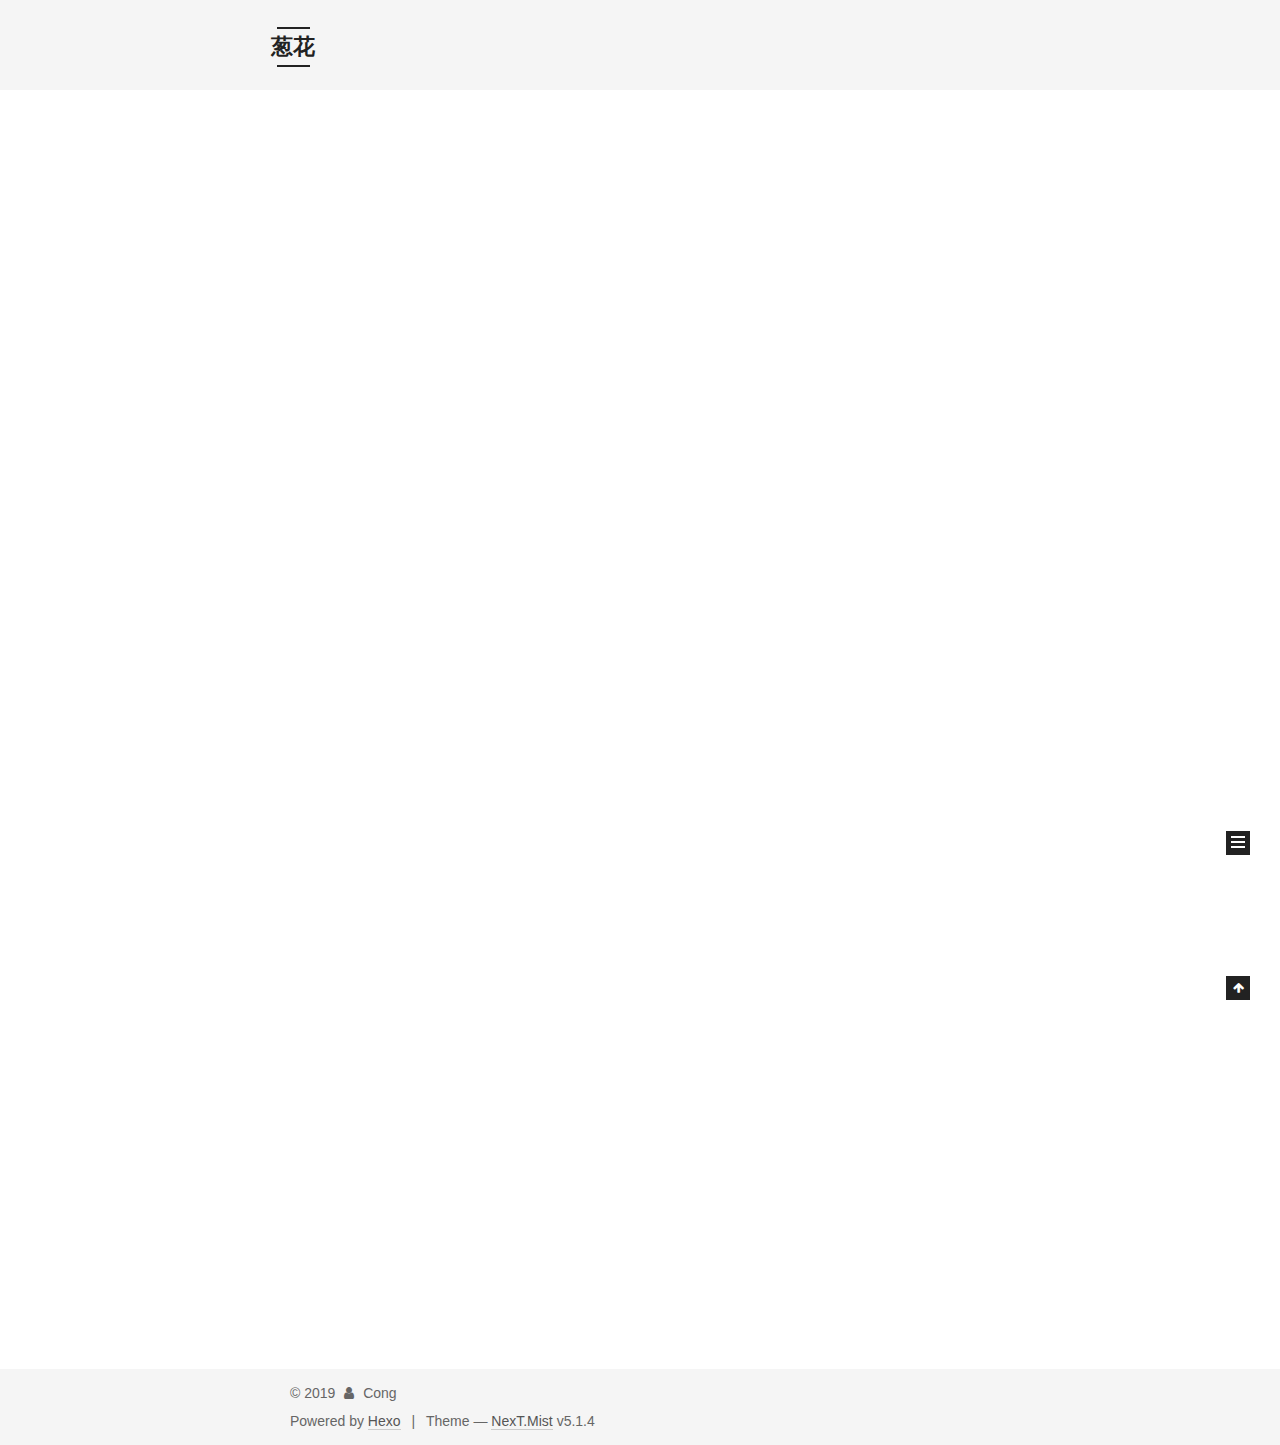
<file: index.html>
<!DOCTYPE html>



  


<html class="theme-next mist use-motion" lang="en">
<head><meta name="generator" content="Hexo 3.9.0">
  <meta charset="UTF-8">
<meta http-equiv="X-UA-Compatible" content="IE=edge">
<meta name="viewport" content="width=device-width, initial-scale=1, maximum-scale=1">
<meta name="theme-color" content="#222">









<meta http-equiv="Cache-Control" content="no-transform">
<meta http-equiv="Cache-Control" content="no-siteapp">
















  
  
  <link href="/lib/fancybox/source/jquery.fancybox.css?v=2.1.5" rel="stylesheet" type="text/css">







<link href="/lib/font-awesome/css/font-awesome.min.css?v=4.6.2" rel="stylesheet" type="text/css">

<link href="/css/main.css?v=5.1.4" rel="stylesheet" type="text/css">


  <link rel="apple-touch-icon" sizes="180x180" href="/images/apple-touch-icon-next.png?v=5.1.4">


  <link rel="icon" type="image/png" sizes="32x32" href="/images/favicon-32x32-next.png?v=5.1.4">


  <link rel="icon" type="image/png" sizes="16x16" href="/images/favicon-16x16-next.png?v=5.1.4">


  <link rel="mask-icon" href="/images/logo.svg?v=5.1.4" color="#222">





  <meta name="keywords" content="Hexo, NexT">










<meta property="og:type" content="website">
<meta property="og:title" content="葱花">
<meta property="og:url" content="http://yoursite.com/index.html">
<meta property="og:site_name" content="葱花">
<meta property="og:locale" content="en">
<meta name="twitter:card" content="summary">
<meta name="twitter:title" content="葱花">



<script type="text/javascript" id="hexo.configurations">
  var NexT = window.NexT || {};
  var CONFIG = {
    root: '/',
    scheme: 'Mist',
    version: '5.1.4',
    sidebar: {"position":"left","display":"post","offset":12,"b2t":false,"scrollpercent":false,"onmobile":false},
    fancybox: true,
    tabs: true,
    motion: {"enable":true,"async":false,"transition":{"post_block":"fadeIn","post_header":"slideDownIn","post_body":"slideDownIn","coll_header":"slideLeftIn","sidebar":"slideUpIn"}},
    duoshuo: {
      userId: '0',
      author: 'Author'
    },
    algolia: {
      applicationID: '',
      apiKey: '',
      indexName: '',
      hits: {"per_page":10},
      labels: {"input_placeholder":"Search for Posts","hits_empty":"We didn't find any results for the search: ${query}","hits_stats":"${hits} results found in ${time} ms"}
    }
  };
</script>



  <link rel="canonical" href="http://yoursite.com/">





  <title>葱花</title>
  








</head>

<body itemscope itemtype="http://schema.org/WebPage" lang="en">

  
  
    
  

  <div class="container sidebar-position-left 
  page-home">
    <div class="headband"></div>

    <header id="header" class="header" itemscope itemtype="http://schema.org/WPHeader">
      <div class="header-inner"><div class="site-brand-wrapper">
  <div class="site-meta ">
    

    <div class="custom-logo-site-title">
      <a href="/" class="brand" rel="start">
        <span class="logo-line-before"><i></i></span>
        <span class="site-title">葱花</span>
        <span class="logo-line-after"><i></i></span>
      </a>
    </div>
      
        <p class="site-subtitle"></p>
      
  </div>

  <div class="site-nav-toggle">
    <button>
      <span class="btn-bar"></span>
      <span class="btn-bar"></span>
      <span class="btn-bar"></span>
    </button>
  </div>
</div>

<nav class="site-nav">
  

  
    <ul id="menu" class="menu">
      
        
        <li class="menu-item menu-item-home">
          <a href="/" rel="section">
            
              <i class="menu-item-icon fa fa-fw fa-home"></i> <br>
            
            Home
          </a>
        </li>
      
        
        <li class="menu-item menu-item-archives">
          <a href="/archives/" rel="section">
            
              <i class="menu-item-icon fa fa-fw fa-archive"></i> <br>
            
            Archives
          </a>
        </li>
      

      
    </ul>
  

  
</nav>



 </div>
    </header>

    <main id="main" class="main">
      <div class="main-inner">
        <div class="content-wrap">
          <div id="content" class="content">
            
  <section id="posts" class="posts-expand">
    
      

  

  
  
  

  <article class="post post-type-normal" itemscope itemtype="http://schema.org/Article">
  
  
  
  <div class="post-block">
    <link itemprop="mainEntityOfPage" href="http://yoursite.com/2019/10/06/10-06-2019/">

    <span hidden itemprop="author" itemscope itemtype="http://schema.org/Person">
      <meta itemprop="name" content="Cong">
      <meta itemprop="description" content>
      <meta itemprop="image" content="/images/avatar.gif">
    </span>

    <span hidden itemprop="publisher" itemscope itemtype="http://schema.org/Organization">
      <meta itemprop="name" content="葱花">
    </span>

    
      <header class="post-header">

        
        
          <h1 class="post-title" itemprop="name headline">
                
                <a class="post-title-link" href="/2019/10/06/10-06-2019/" itemprop="url">10-06-2019</a></h1>
        

        <div class="post-meta">
          <span class="post-time">
            
              <span class="post-meta-item-icon">
                <i class="fa fa-calendar-o"></i>
              </span>
              
                <span class="post-meta-item-text">Posted on</span>
              
              <time title="Post created" itemprop="dateCreated datePublished" datetime="2019-10-06T19:16:24-07:00">
                2019-10-06
              </time>
            

            

            
          </span>

          

          
            
          

          
          

          

          

          

        </div>
      </header>
    

    
    
    
    <div class="post-body" itemprop="articleBody">

      
      

      
        
          
            
          
        
      
    </div>
    
    
    

    

    

    

    <footer class="post-footer">
      

      

      

      
      
        <div class="post-eof"></div>
      
    </footer>
  </div>
  
  
  
  </article>


    
      

  

  
  
  

  <article class="post post-type-normal" itemscope itemtype="http://schema.org/Article">
  
  
  
  <div class="post-block">
    <link itemprop="mainEntityOfPage" href="http://yoursite.com/2019/10/06/hello-world/">

    <span hidden itemprop="author" itemscope itemtype="http://schema.org/Person">
      <meta itemprop="name" content="Cong">
      <meta itemprop="description" content>
      <meta itemprop="image" content="/images/avatar.gif">
    </span>

    <span hidden itemprop="publisher" itemscope itemtype="http://schema.org/Organization">
      <meta itemprop="name" content="葱花">
    </span>

    
      <header class="post-header">

        
        
          <h1 class="post-title" itemprop="name headline">
                
                <a class="post-title-link" href="/2019/10/06/hello-world/" itemprop="url">Hello World</a></h1>
        

        <div class="post-meta">
          <span class="post-time">
            
              <span class="post-meta-item-icon">
                <i class="fa fa-calendar-o"></i>
              </span>
              
                <span class="post-meta-item-text">Posted on</span>
              
              <time title="Post created" itemprop="dateCreated datePublished" datetime="2019-10-06T19:04:53-07:00">
                2019-10-06
              </time>
            

            

            
          </span>

          

          
            
          

          
          

          

          

          

        </div>
      </header>
    

    
    
    
    <div class="post-body" itemprop="articleBody">

      
      

      
        
          
            <p>Welcome to <a href="https://hexo.io/" target="_blank" rel="noopener">Hexo</a>! This is your very first post. Check <a href="https://hexo.io/docs/" target="_blank" rel="noopener">documentation</a> for more info. If you get any problems when using Hexo, you can find the answer in <a href="https://hexo.io/docs/troubleshooting.html" target="_blank" rel="noopener">troubleshooting</a> or you can ask me on <a href="https://github.com/hexojs/hexo/issues" target="_blank" rel="noopener">GitHub</a>.</p>
<h2 id="Quick-Start"><a href="#Quick-Start" class="headerlink" title="Quick Start"></a>Quick Start</h2><h3 id="Create-a-new-post"><a href="#Create-a-new-post" class="headerlink" title="Create a new post"></a>Create a new post</h3><figure class="highlight bash"><table><tr><td class="gutter"><pre><span class="line">1</span><br></pre></td><td class="code"><pre><span class="line">$ hexo new <span class="string">"My New Post"</span></span><br></pre></td></tr></table></figure>

<p>More info: <a href="https://hexo.io/docs/writing.html" target="_blank" rel="noopener">Writing</a></p>
<h3 id="Run-server"><a href="#Run-server" class="headerlink" title="Run server"></a>Run server</h3><figure class="highlight bash"><table><tr><td class="gutter"><pre><span class="line">1</span><br></pre></td><td class="code"><pre><span class="line">$ hexo server</span><br></pre></td></tr></table></figure>

<p>More info: <a href="https://hexo.io/docs/server.html" target="_blank" rel="noopener">Server</a></p>
<h3 id="Generate-static-files"><a href="#Generate-static-files" class="headerlink" title="Generate static files"></a>Generate static files</h3><figure class="highlight bash"><table><tr><td class="gutter"><pre><span class="line">1</span><br></pre></td><td class="code"><pre><span class="line">$ hexo generate</span><br></pre></td></tr></table></figure>

<p>More info: <a href="https://hexo.io/docs/generating.html" target="_blank" rel="noopener">Generating</a></p>
<h3 id="Deploy-to-remote-sites"><a href="#Deploy-to-remote-sites" class="headerlink" title="Deploy to remote sites"></a>Deploy to remote sites</h3><figure class="highlight bash"><table><tr><td class="gutter"><pre><span class="line">1</span><br></pre></td><td class="code"><pre><span class="line">$ hexo deploy</span><br></pre></td></tr></table></figure>

<p>More info: <a href="https://hexo.io/docs/deployment.html" target="_blank" rel="noopener">Deployment</a></p>

          
        
      
    </div>
    
    
    

    

    

    

    <footer class="post-footer">
      

      

      

      
      
        <div class="post-eof"></div>
      
    </footer>
  </div>
  
  
  
  </article>


    
  </section>

  


          </div>
          


          

        </div>
        
          
  
  <div class="sidebar-toggle">
    <div class="sidebar-toggle-line-wrap">
      <span class="sidebar-toggle-line sidebar-toggle-line-first"></span>
      <span class="sidebar-toggle-line sidebar-toggle-line-middle"></span>
      <span class="sidebar-toggle-line sidebar-toggle-line-last"></span>
    </div>
  </div>

  <aside id="sidebar" class="sidebar">
    
    <div class="sidebar-inner">

      

      

      <section class="site-overview-wrap sidebar-panel sidebar-panel-active">
        <div class="site-overview">
          <div class="site-author motion-element" itemprop="author" itemscope itemtype="http://schema.org/Person">
            
              <p class="site-author-name" itemprop="name">Cong</p>
              <p class="site-description motion-element" itemprop="description"></p>
          </div>

          <nav class="site-state motion-element">

            
              <div class="site-state-item site-state-posts">
              
                <a href="/archives/">
              
                  <span class="site-state-item-count">2</span>
                  <span class="site-state-item-name">posts</span>
                </a>
              </div>
            

            

            

          </nav>

          

          

          
          

          
          

          

        </div>
      </section>

      

      

    </div>
  </aside>


        
      </div>
    </main>

    <footer id="footer" class="footer">
      <div class="footer-inner">
        <div class="copyright">&copy; <span itemprop="copyrightYear">2019</span>
  <span class="with-love">
    <i class="fa fa-user"></i>
  </span>
  <span class="author" itemprop="copyrightHolder">Cong</span>

  
</div>


  <div class="powered-by">Powered by <a class="theme-link" target="_blank" href="https://hexo.io">Hexo</a></div>



  <span class="post-meta-divider">|</span>



  <div class="theme-info">Theme &mdash; <a class="theme-link" target="_blank" href="https://github.com/iissnan/hexo-theme-next">NexT.Mist</a> v5.1.4</div>




        







        
      </div>
    </footer>

    
      <div class="back-to-top">
        <i class="fa fa-arrow-up"></i>
        
      </div>
    

    

  </div>

  

<script type="text/javascript">
  if (Object.prototype.toString.call(window.Promise) !== '[object Function]') {
    window.Promise = null;
  }
</script>









  












  
  
    <script type="text/javascript" src="/lib/jquery/index.js?v=2.1.3"></script>
  

  
  
    <script type="text/javascript" src="/lib/fastclick/lib/fastclick.min.js?v=1.0.6"></script>
  

  
  
    <script type="text/javascript" src="/lib/jquery_lazyload/jquery.lazyload.js?v=1.9.7"></script>
  

  
  
    <script type="text/javascript" src="/lib/velocity/velocity.min.js?v=1.2.1"></script>
  

  
  
    <script type="text/javascript" src="/lib/velocity/velocity.ui.min.js?v=1.2.1"></script>
  

  
  
    <script type="text/javascript" src="/lib/fancybox/source/jquery.fancybox.pack.js?v=2.1.5"></script>
  


  


  <script type="text/javascript" src="/js/src/utils.js?v=5.1.4"></script>

  <script type="text/javascript" src="/js/src/motion.js?v=5.1.4"></script>



  
  

  

  


  <script type="text/javascript" src="/js/src/bootstrap.js?v=5.1.4"></script>



  


  




	





  





  












  





  

  

  

  
  

  

  

  

</body>
</html>
</file>
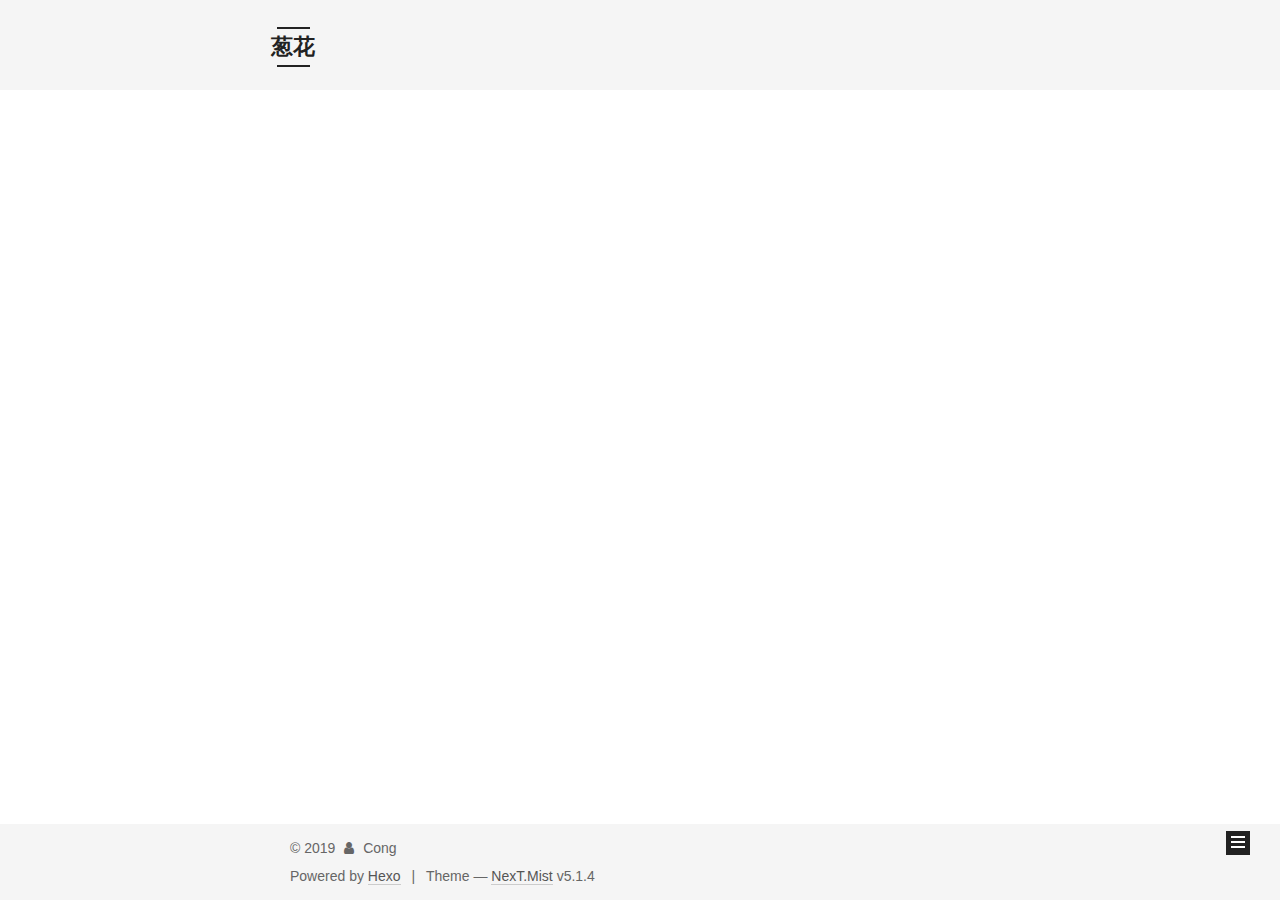
<file: archives/index.html>
<!DOCTYPE html>



  


<html class="theme-next mist use-motion" lang="en">
<head><meta name="generator" content="Hexo 3.9.0">
  <meta charset="UTF-8">
<meta http-equiv="X-UA-Compatible" content="IE=edge">
<meta name="viewport" content="width=device-width, initial-scale=1, maximum-scale=1">
<meta name="theme-color" content="#222">









<meta http-equiv="Cache-Control" content="no-transform">
<meta http-equiv="Cache-Control" content="no-siteapp">
















  
  
  <link href="/lib/fancybox/source/jquery.fancybox.css?v=2.1.5" rel="stylesheet" type="text/css">







<link href="/lib/font-awesome/css/font-awesome.min.css?v=4.6.2" rel="stylesheet" type="text/css">

<link href="/css/main.css?v=5.1.4" rel="stylesheet" type="text/css">


  <link rel="apple-touch-icon" sizes="180x180" href="/images/apple-touch-icon-next.png?v=5.1.4">


  <link rel="icon" type="image/png" sizes="32x32" href="/images/favicon-32x32-next.png?v=5.1.4">


  <link rel="icon" type="image/png" sizes="16x16" href="/images/favicon-16x16-next.png?v=5.1.4">


  <link rel="mask-icon" href="/images/logo.svg?v=5.1.4" color="#222">





  <meta name="keywords" content="Hexo, NexT">










<meta property="og:type" content="website">
<meta property="og:title" content="葱花">
<meta property="og:url" content="http://yoursite.com/archives/index.html">
<meta property="og:site_name" content="葱花">
<meta property="og:locale" content="en">
<meta name="twitter:card" content="summary">
<meta name="twitter:title" content="葱花">



<script type="text/javascript" id="hexo.configurations">
  var NexT = window.NexT || {};
  var CONFIG = {
    root: '/',
    scheme: 'Mist',
    version: '5.1.4',
    sidebar: {"position":"left","display":"post","offset":12,"b2t":false,"scrollpercent":false,"onmobile":false},
    fancybox: true,
    tabs: true,
    motion: {"enable":true,"async":false,"transition":{"post_block":"fadeIn","post_header":"slideDownIn","post_body":"slideDownIn","coll_header":"slideLeftIn","sidebar":"slideUpIn"}},
    duoshuo: {
      userId: '0',
      author: 'Author'
    },
    algolia: {
      applicationID: '',
      apiKey: '',
      indexName: '',
      hits: {"per_page":10},
      labels: {"input_placeholder":"Search for Posts","hits_empty":"We didn't find any results for the search: ${query}","hits_stats":"${hits} results found in ${time} ms"}
    }
  };
</script>



  <link rel="canonical" href="http://yoursite.com/archives/">





  <title>Archive | 葱花</title>
  








</head>

<body itemscope itemtype="http://schema.org/WebPage" lang="en">

  
  
    
  

  <div class="container sidebar-position-left page-archive">
    <div class="headband"></div>

    <header id="header" class="header" itemscope itemtype="http://schema.org/WPHeader">
      <div class="header-inner"><div class="site-brand-wrapper">
  <div class="site-meta ">
    

    <div class="custom-logo-site-title">
      <a href="/" class="brand" rel="start">
        <span class="logo-line-before"><i></i></span>
        <span class="site-title">葱花</span>
        <span class="logo-line-after"><i></i></span>
      </a>
    </div>
      
        <p class="site-subtitle"></p>
      
  </div>

  <div class="site-nav-toggle">
    <button>
      <span class="btn-bar"></span>
      <span class="btn-bar"></span>
      <span class="btn-bar"></span>
    </button>
  </div>
</div>

<nav class="site-nav">
  

  
    <ul id="menu" class="menu">
      
        
        <li class="menu-item menu-item-home">
          <a href="/" rel="section">
            
              <i class="menu-item-icon fa fa-fw fa-home"></i> <br>
            
            Home
          </a>
        </li>
      
        
        <li class="menu-item menu-item-archives">
          <a href="/archives/" rel="section">
            
              <i class="menu-item-icon fa fa-fw fa-archive"></i> <br>
            
            Archives
          </a>
        </li>
      

      
    </ul>
  

  
</nav>



 </div>
    </header>

    <main id="main" class="main">
      <div class="main-inner">
        <div class="content-wrap">
          <div id="content" class="content">
            

  
  
  
  <div class="post-block archive">
    <div id="posts" class="posts-collapse">
      <span class="archive-move-on"></span>

      <span class="archive-page-counter">
        
        
        
          
        
        Um..! 2 posts in total. Keep on posting.
      </span>

      

        
        
        

        
          
          <div class="collection-title">
            <h1 class="archive-year" id="archive-year-2019">2019</h1>
          </div>
        
        

        

  <article class="post post-type-normal" itemscope itemtype="http://schema.org/Article">
    <header class="post-header">

      <h2 class="post-title">
        
            <a class="post-title-link" href="/2019/10/06/10-06-2019/" itemprop="url">
              
                <span itemprop="name">10-06-2019</span>
              
            </a>
        
      </h2>

      <div class="post-meta">
        <time class="post-time" itemprop="dateCreated" datetime="2019-10-06T19:16:24-07:00" content="2019-10-06">
          10-06
        </time>
      </div>

    </header>
  </article>



      

        
        
        

        
        

        

  <article class="post post-type-normal" itemscope itemtype="http://schema.org/Article">
    <header class="post-header">

      <h2 class="post-title">
        
            <a class="post-title-link" href="/2019/10/06/hello-world/" itemprop="url">
              
                <span itemprop="name">Hello World</span>
              
            </a>
        
      </h2>

      <div class="post-meta">
        <time class="post-time" itemprop="dateCreated" datetime="2019-10-06T19:04:53-07:00" content="2019-10-06">
          10-06
        </time>
      </div>

    </header>
  </article>



      

    </div>
  </div>
  
  
  

  



          </div>
          


          

        </div>
        
          
  
  <div class="sidebar-toggle">
    <div class="sidebar-toggle-line-wrap">
      <span class="sidebar-toggle-line sidebar-toggle-line-first"></span>
      <span class="sidebar-toggle-line sidebar-toggle-line-middle"></span>
      <span class="sidebar-toggle-line sidebar-toggle-line-last"></span>
    </div>
  </div>

  <aside id="sidebar" class="sidebar">
    
    <div class="sidebar-inner">

      

      

      <section class="site-overview-wrap sidebar-panel sidebar-panel-active">
        <div class="site-overview">
          <div class="site-author motion-element" itemprop="author" itemscope itemtype="http://schema.org/Person">
            
              <p class="site-author-name" itemprop="name">Cong</p>
              <p class="site-description motion-element" itemprop="description"></p>
          </div>

          <nav class="site-state motion-element">

            
              <div class="site-state-item site-state-posts">
              
                <a href="/archives/">
              
                  <span class="site-state-item-count">2</span>
                  <span class="site-state-item-name">posts</span>
                </a>
              </div>
            

            

            

          </nav>

          

          

          
          

          
          

          

        </div>
      </section>

      

      

    </div>
  </aside>


        
      </div>
    </main>

    <footer id="footer" class="footer">
      <div class="footer-inner">
        <div class="copyright">&copy; <span itemprop="copyrightYear">2019</span>
  <span class="with-love">
    <i class="fa fa-user"></i>
  </span>
  <span class="author" itemprop="copyrightHolder">Cong</span>

  
</div>


  <div class="powered-by">Powered by <a class="theme-link" target="_blank" href="https://hexo.io">Hexo</a></div>



  <span class="post-meta-divider">|</span>



  <div class="theme-info">Theme &mdash; <a class="theme-link" target="_blank" href="https://github.com/iissnan/hexo-theme-next">NexT.Mist</a> v5.1.4</div>




        







        
      </div>
    </footer>

    
      <div class="back-to-top">
        <i class="fa fa-arrow-up"></i>
        
      </div>
    

    

  </div>

  

<script type="text/javascript">
  if (Object.prototype.toString.call(window.Promise) !== '[object Function]') {
    window.Promise = null;
  }
</script>









  












  
  
    <script type="text/javascript" src="/lib/jquery/index.js?v=2.1.3"></script>
  

  
  
    <script type="text/javascript" src="/lib/fastclick/lib/fastclick.min.js?v=1.0.6"></script>
  

  
  
    <script type="text/javascript" src="/lib/jquery_lazyload/jquery.lazyload.js?v=1.9.7"></script>
  

  
  
    <script type="text/javascript" src="/lib/velocity/velocity.min.js?v=1.2.1"></script>
  

  
  
    <script type="text/javascript" src="/lib/velocity/velocity.ui.min.js?v=1.2.1"></script>
  

  
  
    <script type="text/javascript" src="/lib/fancybox/source/jquery.fancybox.pack.js?v=2.1.5"></script>
  


  


  <script type="text/javascript" src="/js/src/utils.js?v=5.1.4"></script>

  <script type="text/javascript" src="/js/src/motion.js?v=5.1.4"></script>



  
  

  

  


  <script type="text/javascript" src="/js/src/bootstrap.js?v=5.1.4"></script>



  


  




	





  





  












  





  

  

  

  
  

  

  

  

</body>
</html>
</file>
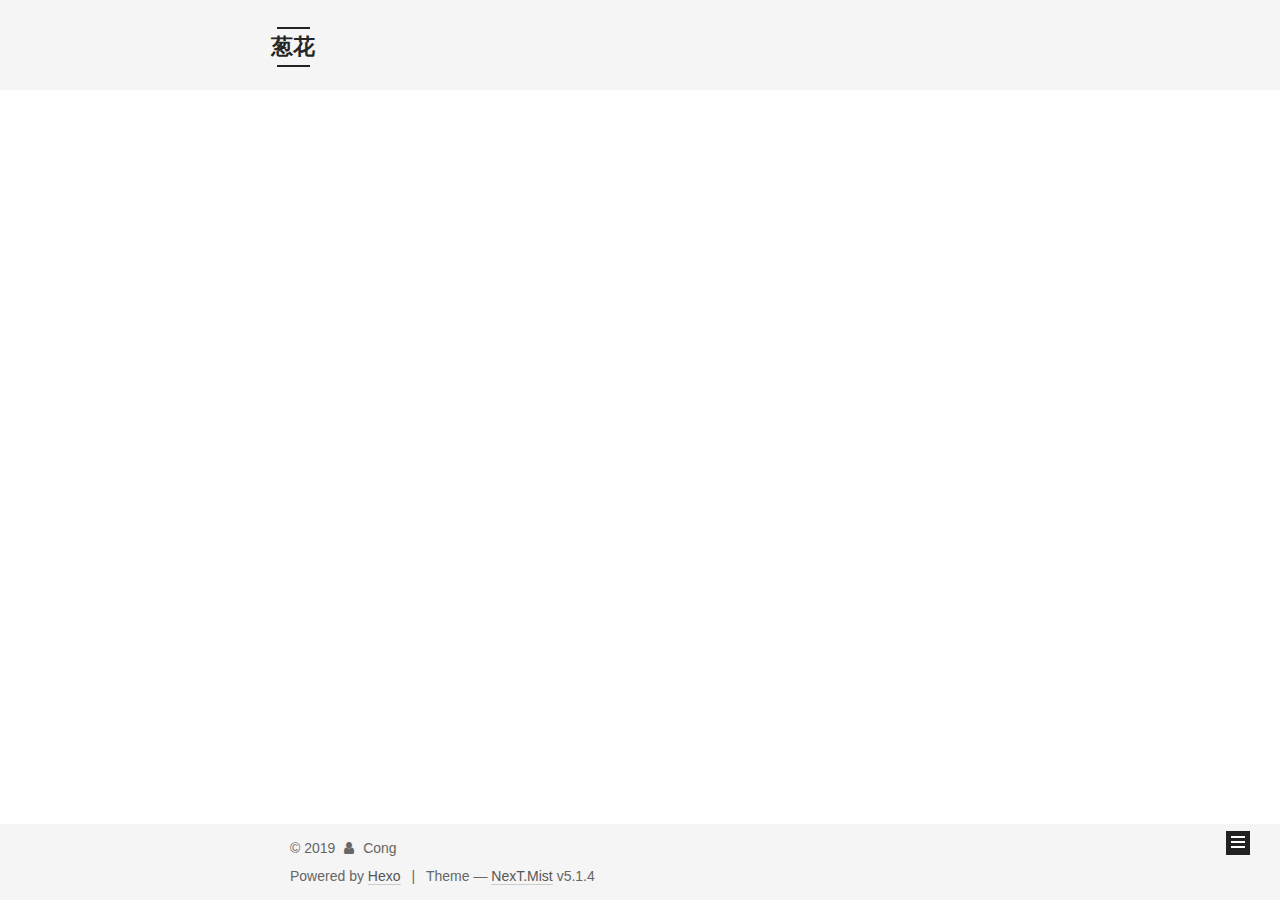
<file: archives/2019/index.html>
<!DOCTYPE html>



  


<html class="theme-next mist use-motion" lang="en">
<head><meta name="generator" content="Hexo 3.9.0">
  <meta charset="UTF-8">
<meta http-equiv="X-UA-Compatible" content="IE=edge">
<meta name="viewport" content="width=device-width, initial-scale=1, maximum-scale=1">
<meta name="theme-color" content="#222">









<meta http-equiv="Cache-Control" content="no-transform">
<meta http-equiv="Cache-Control" content="no-siteapp">
















  
  
  <link href="/lib/fancybox/source/jquery.fancybox.css?v=2.1.5" rel="stylesheet" type="text/css">







<link href="/lib/font-awesome/css/font-awesome.min.css?v=4.6.2" rel="stylesheet" type="text/css">

<link href="/css/main.css?v=5.1.4" rel="stylesheet" type="text/css">


  <link rel="apple-touch-icon" sizes="180x180" href="/images/apple-touch-icon-next.png?v=5.1.4">


  <link rel="icon" type="image/png" sizes="32x32" href="/images/favicon-32x32-next.png?v=5.1.4">


  <link rel="icon" type="image/png" sizes="16x16" href="/images/favicon-16x16-next.png?v=5.1.4">


  <link rel="mask-icon" href="/images/logo.svg?v=5.1.4" color="#222">





  <meta name="keywords" content="Hexo, NexT">










<meta property="og:type" content="website">
<meta property="og:title" content="葱花">
<meta property="og:url" content="http://yoursite.com/archives/2019/index.html">
<meta property="og:site_name" content="葱花">
<meta property="og:locale" content="en">
<meta name="twitter:card" content="summary">
<meta name="twitter:title" content="葱花">



<script type="text/javascript" id="hexo.configurations">
  var NexT = window.NexT || {};
  var CONFIG = {
    root: '/',
    scheme: 'Mist',
    version: '5.1.4',
    sidebar: {"position":"left","display":"post","offset":12,"b2t":false,"scrollpercent":false,"onmobile":false},
    fancybox: true,
    tabs: true,
    motion: {"enable":true,"async":false,"transition":{"post_block":"fadeIn","post_header":"slideDownIn","post_body":"slideDownIn","coll_header":"slideLeftIn","sidebar":"slideUpIn"}},
    duoshuo: {
      userId: '0',
      author: 'Author'
    },
    algolia: {
      applicationID: '',
      apiKey: '',
      indexName: '',
      hits: {"per_page":10},
      labels: {"input_placeholder":"Search for Posts","hits_empty":"We didn't find any results for the search: ${query}","hits_stats":"${hits} results found in ${time} ms"}
    }
  };
</script>



  <link rel="canonical" href="http://yoursite.com/archives/2019/">





  <title>Archive | 葱花</title>
  








</head>

<body itemscope itemtype="http://schema.org/WebPage" lang="en">

  
  
    
  

  <div class="container sidebar-position-left page-archive">
    <div class="headband"></div>

    <header id="header" class="header" itemscope itemtype="http://schema.org/WPHeader">
      <div class="header-inner"><div class="site-brand-wrapper">
  <div class="site-meta ">
    

    <div class="custom-logo-site-title">
      <a href="/" class="brand" rel="start">
        <span class="logo-line-before"><i></i></span>
        <span class="site-title">葱花</span>
        <span class="logo-line-after"><i></i></span>
      </a>
    </div>
      
        <p class="site-subtitle"></p>
      
  </div>

  <div class="site-nav-toggle">
    <button>
      <span class="btn-bar"></span>
      <span class="btn-bar"></span>
      <span class="btn-bar"></span>
    </button>
  </div>
</div>

<nav class="site-nav">
  

  
    <ul id="menu" class="menu">
      
        
        <li class="menu-item menu-item-home">
          <a href="/" rel="section">
            
              <i class="menu-item-icon fa fa-fw fa-home"></i> <br>
            
            Home
          </a>
        </li>
      
        
        <li class="menu-item menu-item-archives">
          <a href="/archives/" rel="section">
            
              <i class="menu-item-icon fa fa-fw fa-archive"></i> <br>
            
            Archives
          </a>
        </li>
      

      
    </ul>
  

  
</nav>



 </div>
    </header>

    <main id="main" class="main">
      <div class="main-inner">
        <div class="content-wrap">
          <div id="content" class="content">
            

  
  
  
  <div class="post-block archive">
    <div id="posts" class="posts-collapse">
      <span class="archive-move-on"></span>

      <span class="archive-page-counter">
        
        
        
          
        
        Um..! 2 posts in total. Keep on posting.
      </span>

      

        
        
        

        
          
          <div class="collection-title">
            <h1 class="archive-year" id="archive-year-2019">2019</h1>
          </div>
        
        

        

  <article class="post post-type-normal" itemscope itemtype="http://schema.org/Article">
    <header class="post-header">

      <h2 class="post-title">
        
            <a class="post-title-link" href="/2019/10/06/10-06-2019/" itemprop="url">
              
                <span itemprop="name">10-06-2019</span>
              
            </a>
        
      </h2>

      <div class="post-meta">
        <time class="post-time" itemprop="dateCreated" datetime="2019-10-06T19:16:24-07:00" content="2019-10-06">
          10-06
        </time>
      </div>

    </header>
  </article>



      

        
        
        

        
        

        

  <article class="post post-type-normal" itemscope itemtype="http://schema.org/Article">
    <header class="post-header">

      <h2 class="post-title">
        
            <a class="post-title-link" href="/2019/10/06/hello-world/" itemprop="url">
              
                <span itemprop="name">Hello World</span>
              
            </a>
        
      </h2>

      <div class="post-meta">
        <time class="post-time" itemprop="dateCreated" datetime="2019-10-06T19:04:53-07:00" content="2019-10-06">
          10-06
        </time>
      </div>

    </header>
  </article>



      

    </div>
  </div>
  
  
  

  



          </div>
          


          

        </div>
        
          
  
  <div class="sidebar-toggle">
    <div class="sidebar-toggle-line-wrap">
      <span class="sidebar-toggle-line sidebar-toggle-line-first"></span>
      <span class="sidebar-toggle-line sidebar-toggle-line-middle"></span>
      <span class="sidebar-toggle-line sidebar-toggle-line-last"></span>
    </div>
  </div>

  <aside id="sidebar" class="sidebar">
    
    <div class="sidebar-inner">

      

      

      <section class="site-overview-wrap sidebar-panel sidebar-panel-active">
        <div class="site-overview">
          <div class="site-author motion-element" itemprop="author" itemscope itemtype="http://schema.org/Person">
            
              <p class="site-author-name" itemprop="name">Cong</p>
              <p class="site-description motion-element" itemprop="description"></p>
          </div>

          <nav class="site-state motion-element">

            
              <div class="site-state-item site-state-posts">
              
                <a href="/archives/">
              
                  <span class="site-state-item-count">2</span>
                  <span class="site-state-item-name">posts</span>
                </a>
              </div>
            

            

            

          </nav>

          

          

          
          

          
          

          

        </div>
      </section>

      

      

    </div>
  </aside>


        
      </div>
    </main>

    <footer id="footer" class="footer">
      <div class="footer-inner">
        <div class="copyright">&copy; <span itemprop="copyrightYear">2019</span>
  <span class="with-love">
    <i class="fa fa-user"></i>
  </span>
  <span class="author" itemprop="copyrightHolder">Cong</span>

  
</div>


  <div class="powered-by">Powered by <a class="theme-link" target="_blank" href="https://hexo.io">Hexo</a></div>



  <span class="post-meta-divider">|</span>



  <div class="theme-info">Theme &mdash; <a class="theme-link" target="_blank" href="https://github.com/iissnan/hexo-theme-next">NexT.Mist</a> v5.1.4</div>




        







        
      </div>
    </footer>

    
      <div class="back-to-top">
        <i class="fa fa-arrow-up"></i>
        
      </div>
    

    

  </div>

  

<script type="text/javascript">
  if (Object.prototype.toString.call(window.Promise) !== '[object Function]') {
    window.Promise = null;
  }
</script>









  












  
  
    <script type="text/javascript" src="/lib/jquery/index.js?v=2.1.3"></script>
  

  
  
    <script type="text/javascript" src="/lib/fastclick/lib/fastclick.min.js?v=1.0.6"></script>
  

  
  
    <script type="text/javascript" src="/lib/jquery_lazyload/jquery.lazyload.js?v=1.9.7"></script>
  

  
  
    <script type="text/javascript" src="/lib/velocity/velocity.min.js?v=1.2.1"></script>
  

  
  
    <script type="text/javascript" src="/lib/velocity/velocity.ui.min.js?v=1.2.1"></script>
  

  
  
    <script type="text/javascript" src="/lib/fancybox/source/jquery.fancybox.pack.js?v=2.1.5"></script>
  


  


  <script type="text/javascript" src="/js/src/utils.js?v=5.1.4"></script>

  <script type="text/javascript" src="/js/src/motion.js?v=5.1.4"></script>



  
  

  

  


  <script type="text/javascript" src="/js/src/bootstrap.js?v=5.1.4"></script>



  


  




	





  





  












  





  

  

  

  
  

  

  

  

</body>
</html>
</file>
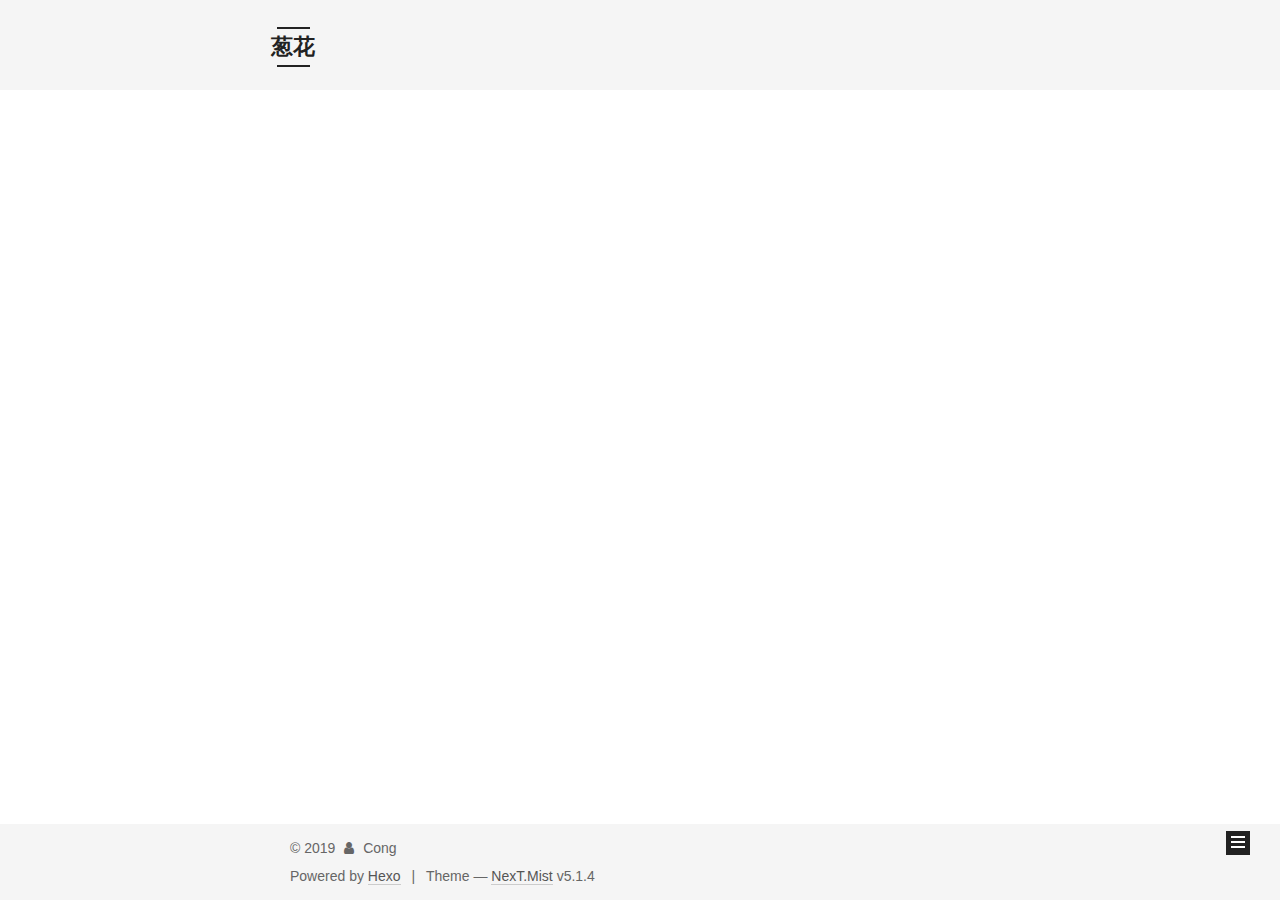
<file: archives/2019/10/index.html>
<!DOCTYPE html>



  


<html class="theme-next mist use-motion" lang="en">
<head><meta name="generator" content="Hexo 3.9.0">
  <meta charset="UTF-8">
<meta http-equiv="X-UA-Compatible" content="IE=edge">
<meta name="viewport" content="width=device-width, initial-scale=1, maximum-scale=1">
<meta name="theme-color" content="#222">









<meta http-equiv="Cache-Control" content="no-transform">
<meta http-equiv="Cache-Control" content="no-siteapp">
















  
  
  <link href="/lib/fancybox/source/jquery.fancybox.css?v=2.1.5" rel="stylesheet" type="text/css">







<link href="/lib/font-awesome/css/font-awesome.min.css?v=4.6.2" rel="stylesheet" type="text/css">

<link href="/css/main.css?v=5.1.4" rel="stylesheet" type="text/css">


  <link rel="apple-touch-icon" sizes="180x180" href="/images/apple-touch-icon-next.png?v=5.1.4">


  <link rel="icon" type="image/png" sizes="32x32" href="/images/favicon-32x32-next.png?v=5.1.4">


  <link rel="icon" type="image/png" sizes="16x16" href="/images/favicon-16x16-next.png?v=5.1.4">


  <link rel="mask-icon" href="/images/logo.svg?v=5.1.4" color="#222">





  <meta name="keywords" content="Hexo, NexT">










<meta property="og:type" content="website">
<meta property="og:title" content="葱花">
<meta property="og:url" content="http://yoursite.com/archives/2019/10/index.html">
<meta property="og:site_name" content="葱花">
<meta property="og:locale" content="en">
<meta name="twitter:card" content="summary">
<meta name="twitter:title" content="葱花">



<script type="text/javascript" id="hexo.configurations">
  var NexT = window.NexT || {};
  var CONFIG = {
    root: '/',
    scheme: 'Mist',
    version: '5.1.4',
    sidebar: {"position":"left","display":"post","offset":12,"b2t":false,"scrollpercent":false,"onmobile":false},
    fancybox: true,
    tabs: true,
    motion: {"enable":true,"async":false,"transition":{"post_block":"fadeIn","post_header":"slideDownIn","post_body":"slideDownIn","coll_header":"slideLeftIn","sidebar":"slideUpIn"}},
    duoshuo: {
      userId: '0',
      author: 'Author'
    },
    algolia: {
      applicationID: '',
      apiKey: '',
      indexName: '',
      hits: {"per_page":10},
      labels: {"input_placeholder":"Search for Posts","hits_empty":"We didn't find any results for the search: ${query}","hits_stats":"${hits} results found in ${time} ms"}
    }
  };
</script>



  <link rel="canonical" href="http://yoursite.com/archives/2019/10/">





  <title>Archive | 葱花</title>
  








</head>

<body itemscope itemtype="http://schema.org/WebPage" lang="en">

  
  
    
  

  <div class="container sidebar-position-left page-archive">
    <div class="headband"></div>

    <header id="header" class="header" itemscope itemtype="http://schema.org/WPHeader">
      <div class="header-inner"><div class="site-brand-wrapper">
  <div class="site-meta ">
    

    <div class="custom-logo-site-title">
      <a href="/" class="brand" rel="start">
        <span class="logo-line-before"><i></i></span>
        <span class="site-title">葱花</span>
        <span class="logo-line-after"><i></i></span>
      </a>
    </div>
      
        <p class="site-subtitle"></p>
      
  </div>

  <div class="site-nav-toggle">
    <button>
      <span class="btn-bar"></span>
      <span class="btn-bar"></span>
      <span class="btn-bar"></span>
    </button>
  </div>
</div>

<nav class="site-nav">
  

  
    <ul id="menu" class="menu">
      
        
        <li class="menu-item menu-item-home">
          <a href="/" rel="section">
            
              <i class="menu-item-icon fa fa-fw fa-home"></i> <br>
            
            Home
          </a>
        </li>
      
        
        <li class="menu-item menu-item-archives">
          <a href="/archives/" rel="section">
            
              <i class="menu-item-icon fa fa-fw fa-archive"></i> <br>
            
            Archives
          </a>
        </li>
      

      
    </ul>
  

  
</nav>



 </div>
    </header>

    <main id="main" class="main">
      <div class="main-inner">
        <div class="content-wrap">
          <div id="content" class="content">
            

  
  
  
  <div class="post-block archive">
    <div id="posts" class="posts-collapse">
      <span class="archive-move-on"></span>

      <span class="archive-page-counter">
        
        
        
          
        
        Um..! 2 posts in total. Keep on posting.
      </span>

      

        
        
        

        
          
          <div class="collection-title">
            <h1 class="archive-year" id="archive-year-2019">2019</h1>
          </div>
        
        

        

  <article class="post post-type-normal" itemscope itemtype="http://schema.org/Article">
    <header class="post-header">

      <h2 class="post-title">
        
            <a class="post-title-link" href="/2019/10/06/10-06-2019/" itemprop="url">
              
                <span itemprop="name">10-06-2019</span>
              
            </a>
        
      </h2>

      <div class="post-meta">
        <time class="post-time" itemprop="dateCreated" datetime="2019-10-06T19:16:24-07:00" content="2019-10-06">
          10-06
        </time>
      </div>

    </header>
  </article>



      

        
        
        

        
        

        

  <article class="post post-type-normal" itemscope itemtype="http://schema.org/Article">
    <header class="post-header">

      <h2 class="post-title">
        
            <a class="post-title-link" href="/2019/10/06/hello-world/" itemprop="url">
              
                <span itemprop="name">Hello World</span>
              
            </a>
        
      </h2>

      <div class="post-meta">
        <time class="post-time" itemprop="dateCreated" datetime="2019-10-06T19:04:53-07:00" content="2019-10-06">
          10-06
        </time>
      </div>

    </header>
  </article>



      

    </div>
  </div>
  
  
  

  



          </div>
          


          

        </div>
        
          
  
  <div class="sidebar-toggle">
    <div class="sidebar-toggle-line-wrap">
      <span class="sidebar-toggle-line sidebar-toggle-line-first"></span>
      <span class="sidebar-toggle-line sidebar-toggle-line-middle"></span>
      <span class="sidebar-toggle-line sidebar-toggle-line-last"></span>
    </div>
  </div>

  <aside id="sidebar" class="sidebar">
    
    <div class="sidebar-inner">

      

      

      <section class="site-overview-wrap sidebar-panel sidebar-panel-active">
        <div class="site-overview">
          <div class="site-author motion-element" itemprop="author" itemscope itemtype="http://schema.org/Person">
            
              <p class="site-author-name" itemprop="name">Cong</p>
              <p class="site-description motion-element" itemprop="description"></p>
          </div>

          <nav class="site-state motion-element">

            
              <div class="site-state-item site-state-posts">
              
                <a href="/archives/">
              
                  <span class="site-state-item-count">2</span>
                  <span class="site-state-item-name">posts</span>
                </a>
              </div>
            

            

            

          </nav>

          

          

          
          

          
          

          

        </div>
      </section>

      

      

    </div>
  </aside>


        
      </div>
    </main>

    <footer id="footer" class="footer">
      <div class="footer-inner">
        <div class="copyright">&copy; <span itemprop="copyrightYear">2019</span>
  <span class="with-love">
    <i class="fa fa-user"></i>
  </span>
  <span class="author" itemprop="copyrightHolder">Cong</span>

  
</div>


  <div class="powered-by">Powered by <a class="theme-link" target="_blank" href="https://hexo.io">Hexo</a></div>



  <span class="post-meta-divider">|</span>



  <div class="theme-info">Theme &mdash; <a class="theme-link" target="_blank" href="https://github.com/iissnan/hexo-theme-next">NexT.Mist</a> v5.1.4</div>




        







        
      </div>
    </footer>

    
      <div class="back-to-top">
        <i class="fa fa-arrow-up"></i>
        
      </div>
    

    

  </div>

  

<script type="text/javascript">
  if (Object.prototype.toString.call(window.Promise) !== '[object Function]') {
    window.Promise = null;
  }
</script>









  












  
  
    <script type="text/javascript" src="/lib/jquery/index.js?v=2.1.3"></script>
  

  
  
    <script type="text/javascript" src="/lib/fastclick/lib/fastclick.min.js?v=1.0.6"></script>
  

  
  
    <script type="text/javascript" src="/lib/jquery_lazyload/jquery.lazyload.js?v=1.9.7"></script>
  

  
  
    <script type="text/javascript" src="/lib/velocity/velocity.min.js?v=1.2.1"></script>
  

  
  
    <script type="text/javascript" src="/lib/velocity/velocity.ui.min.js?v=1.2.1"></script>
  

  
  
    <script type="text/javascript" src="/lib/fancybox/source/jquery.fancybox.pack.js?v=2.1.5"></script>
  


  


  <script type="text/javascript" src="/js/src/utils.js?v=5.1.4"></script>

  <script type="text/javascript" src="/js/src/motion.js?v=5.1.4"></script>



  
  

  

  


  <script type="text/javascript" src="/js/src/bootstrap.js?v=5.1.4"></script>



  


  




	





  





  












  





  

  

  

  
  

  

  

  

</body>
</html>
</file>
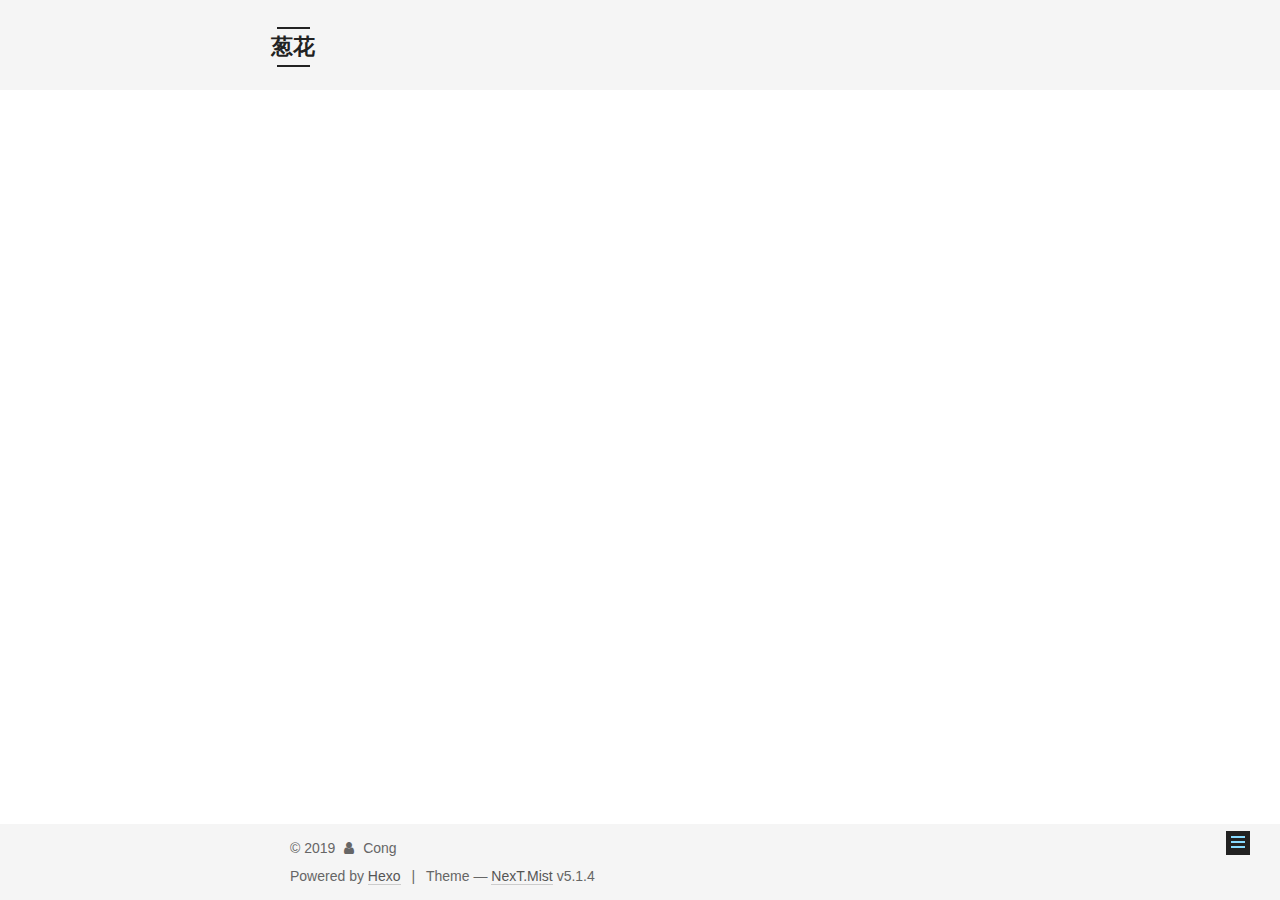
<file: 2019/10/06/10-06-2019/index.html>
<!DOCTYPE html>



  


<html class="theme-next mist use-motion" lang="en">
<head><meta name="generator" content="Hexo 3.9.0">
  <meta charset="UTF-8">
<meta http-equiv="X-UA-Compatible" content="IE=edge">
<meta name="viewport" content="width=device-width, initial-scale=1, maximum-scale=1">
<meta name="theme-color" content="#222">









<meta http-equiv="Cache-Control" content="no-transform">
<meta http-equiv="Cache-Control" content="no-siteapp">
















  
  
  <link href="/lib/fancybox/source/jquery.fancybox.css?v=2.1.5" rel="stylesheet" type="text/css">







<link href="/lib/font-awesome/css/font-awesome.min.css?v=4.6.2" rel="stylesheet" type="text/css">

<link href="/css/main.css?v=5.1.4" rel="stylesheet" type="text/css">


  <link rel="apple-touch-icon" sizes="180x180" href="/images/apple-touch-icon-next.png?v=5.1.4">


  <link rel="icon" type="image/png" sizes="32x32" href="/images/favicon-32x32-next.png?v=5.1.4">


  <link rel="icon" type="image/png" sizes="16x16" href="/images/favicon-16x16-next.png?v=5.1.4">


  <link rel="mask-icon" href="/images/logo.svg?v=5.1.4" color="#222">





  <meta name="keywords" content="Hexo, NexT">










<meta property="og:type" content="article">
<meta property="og:title" content="10-06-2019">
<meta property="og:url" content="http://yoursite.com/2019/10/06/10-06-2019/index.html">
<meta property="og:site_name" content="葱花">
<meta property="og:locale" content="en">
<meta property="og:updated_time" content="2019-10-07T02:16:24.671Z">
<meta name="twitter:card" content="summary">
<meta name="twitter:title" content="10-06-2019">



<script type="text/javascript" id="hexo.configurations">
  var NexT = window.NexT || {};
  var CONFIG = {
    root: '/',
    scheme: 'Mist',
    version: '5.1.4',
    sidebar: {"position":"left","display":"post","offset":12,"b2t":false,"scrollpercent":false,"onmobile":false},
    fancybox: true,
    tabs: true,
    motion: {"enable":true,"async":false,"transition":{"post_block":"fadeIn","post_header":"slideDownIn","post_body":"slideDownIn","coll_header":"slideLeftIn","sidebar":"slideUpIn"}},
    duoshuo: {
      userId: '0',
      author: 'Author'
    },
    algolia: {
      applicationID: '',
      apiKey: '',
      indexName: '',
      hits: {"per_page":10},
      labels: {"input_placeholder":"Search for Posts","hits_empty":"We didn't find any results for the search: ${query}","hits_stats":"${hits} results found in ${time} ms"}
    }
  };
</script>



  <link rel="canonical" href="http://yoursite.com/2019/10/06/10-06-2019/">





  <title>10-06-2019 | 葱花</title>
  








</head>

<body itemscope itemtype="http://schema.org/WebPage" lang="en">

  
  
    
  

  <div class="container sidebar-position-left page-post-detail">
    <div class="headband"></div>

    <header id="header" class="header" itemscope itemtype="http://schema.org/WPHeader">
      <div class="header-inner"><div class="site-brand-wrapper">
  <div class="site-meta ">
    

    <div class="custom-logo-site-title">
      <a href="/" class="brand" rel="start">
        <span class="logo-line-before"><i></i></span>
        <span class="site-title">葱花</span>
        <span class="logo-line-after"><i></i></span>
      </a>
    </div>
      
        <p class="site-subtitle"></p>
      
  </div>

  <div class="site-nav-toggle">
    <button>
      <span class="btn-bar"></span>
      <span class="btn-bar"></span>
      <span class="btn-bar"></span>
    </button>
  </div>
</div>

<nav class="site-nav">
  

  
    <ul id="menu" class="menu">
      
        
        <li class="menu-item menu-item-home">
          <a href="/" rel="section">
            
              <i class="menu-item-icon fa fa-fw fa-home"></i> <br>
            
            Home
          </a>
        </li>
      
        
        <li class="menu-item menu-item-archives">
          <a href="/archives/" rel="section">
            
              <i class="menu-item-icon fa fa-fw fa-archive"></i> <br>
            
            Archives
          </a>
        </li>
      

      
    </ul>
  

  
</nav>



 </div>
    </header>

    <main id="main" class="main">
      <div class="main-inner">
        <div class="content-wrap">
          <div id="content" class="content">
            

  <div id="posts" class="posts-expand">
    

  

  
  
  

  <article class="post post-type-normal" itemscope itemtype="http://schema.org/Article">
  
  
  
  <div class="post-block">
    <link itemprop="mainEntityOfPage" href="http://yoursite.com/2019/10/06/10-06-2019/">

    <span hidden itemprop="author" itemscope itemtype="http://schema.org/Person">
      <meta itemprop="name" content="Cong">
      <meta itemprop="description" content>
      <meta itemprop="image" content="/images/avatar.gif">
    </span>

    <span hidden itemprop="publisher" itemscope itemtype="http://schema.org/Organization">
      <meta itemprop="name" content="葱花">
    </span>

    
      <header class="post-header">

        
        
          <h1 class="post-title" itemprop="name headline">10-06-2019</h1>
        

        <div class="post-meta">
          <span class="post-time">
            
              <span class="post-meta-item-icon">
                <i class="fa fa-calendar-o"></i>
              </span>
              
                <span class="post-meta-item-text">Posted on</span>
              
              <time title="Post created" itemprop="dateCreated datePublished" datetime="2019-10-06T19:16:24-07:00">
                2019-10-06
              </time>
            

            

            
          </span>

          

          
            
          

          
          

          

          

          

        </div>
      </header>
    

    
    
    
    <div class="post-body" itemprop="articleBody">

      
      

      
        
      
    </div>
    
    
    

    

    

    

    <footer class="post-footer">
      

      
      
      

      
        <div class="post-nav">
          <div class="post-nav-next post-nav-item">
            
              <a href="/2019/10/06/hello-world/" rel="next" title="Hello World">
                <i class="fa fa-chevron-left"></i> Hello World
              </a>
            
          </div>

          <span class="post-nav-divider"></span>

          <div class="post-nav-prev post-nav-item">
            
          </div>
        </div>
      

      
      
    </footer>
  </div>
  
  
  
  </article>



    <div class="post-spread">
      
    </div>
  </div>


          </div>
          


          

  



        </div>
        
          
  
  <div class="sidebar-toggle">
    <div class="sidebar-toggle-line-wrap">
      <span class="sidebar-toggle-line sidebar-toggle-line-first"></span>
      <span class="sidebar-toggle-line sidebar-toggle-line-middle"></span>
      <span class="sidebar-toggle-line sidebar-toggle-line-last"></span>
    </div>
  </div>

  <aside id="sidebar" class="sidebar">
    
    <div class="sidebar-inner">

      

      

      <section class="site-overview-wrap sidebar-panel sidebar-panel-active">
        <div class="site-overview">
          <div class="site-author motion-element" itemprop="author" itemscope itemtype="http://schema.org/Person">
            
              <p class="site-author-name" itemprop="name">Cong</p>
              <p class="site-description motion-element" itemprop="description"></p>
          </div>

          <nav class="site-state motion-element">

            
              <div class="site-state-item site-state-posts">
              
                <a href="/archives/">
              
                  <span class="site-state-item-count">2</span>
                  <span class="site-state-item-name">posts</span>
                </a>
              </div>
            

            

            

          </nav>

          

          

          
          

          
          

          

        </div>
      </section>

      

      

    </div>
  </aside>


        
      </div>
    </main>

    <footer id="footer" class="footer">
      <div class="footer-inner">
        <div class="copyright">&copy; <span itemprop="copyrightYear">2019</span>
  <span class="with-love">
    <i class="fa fa-user"></i>
  </span>
  <span class="author" itemprop="copyrightHolder">Cong</span>

  
</div>


  <div class="powered-by">Powered by <a class="theme-link" target="_blank" href="https://hexo.io">Hexo</a></div>



  <span class="post-meta-divider">|</span>



  <div class="theme-info">Theme &mdash; <a class="theme-link" target="_blank" href="https://github.com/iissnan/hexo-theme-next">NexT.Mist</a> v5.1.4</div>




        







        
      </div>
    </footer>

    
      <div class="back-to-top">
        <i class="fa fa-arrow-up"></i>
        
      </div>
    

    

  </div>

  

<script type="text/javascript">
  if (Object.prototype.toString.call(window.Promise) !== '[object Function]') {
    window.Promise = null;
  }
</script>









  












  
  
    <script type="text/javascript" src="/lib/jquery/index.js?v=2.1.3"></script>
  

  
  
    <script type="text/javascript" src="/lib/fastclick/lib/fastclick.min.js?v=1.0.6"></script>
  

  
  
    <script type="text/javascript" src="/lib/jquery_lazyload/jquery.lazyload.js?v=1.9.7"></script>
  

  
  
    <script type="text/javascript" src="/lib/velocity/velocity.min.js?v=1.2.1"></script>
  

  
  
    <script type="text/javascript" src="/lib/velocity/velocity.ui.min.js?v=1.2.1"></script>
  

  
  
    <script type="text/javascript" src="/lib/fancybox/source/jquery.fancybox.pack.js?v=2.1.5"></script>
  


  


  <script type="text/javascript" src="/js/src/utils.js?v=5.1.4"></script>

  <script type="text/javascript" src="/js/src/motion.js?v=5.1.4"></script>



  
  

  
  <script type="text/javascript" src="/js/src/scrollspy.js?v=5.1.4"></script>
<script type="text/javascript" src="/js/src/post-details.js?v=5.1.4"></script>



  


  <script type="text/javascript" src="/js/src/bootstrap.js?v=5.1.4"></script>



  


  




	





  





  












  





  

  

  

  
  

  

  

  

</body>
</html>
</file>
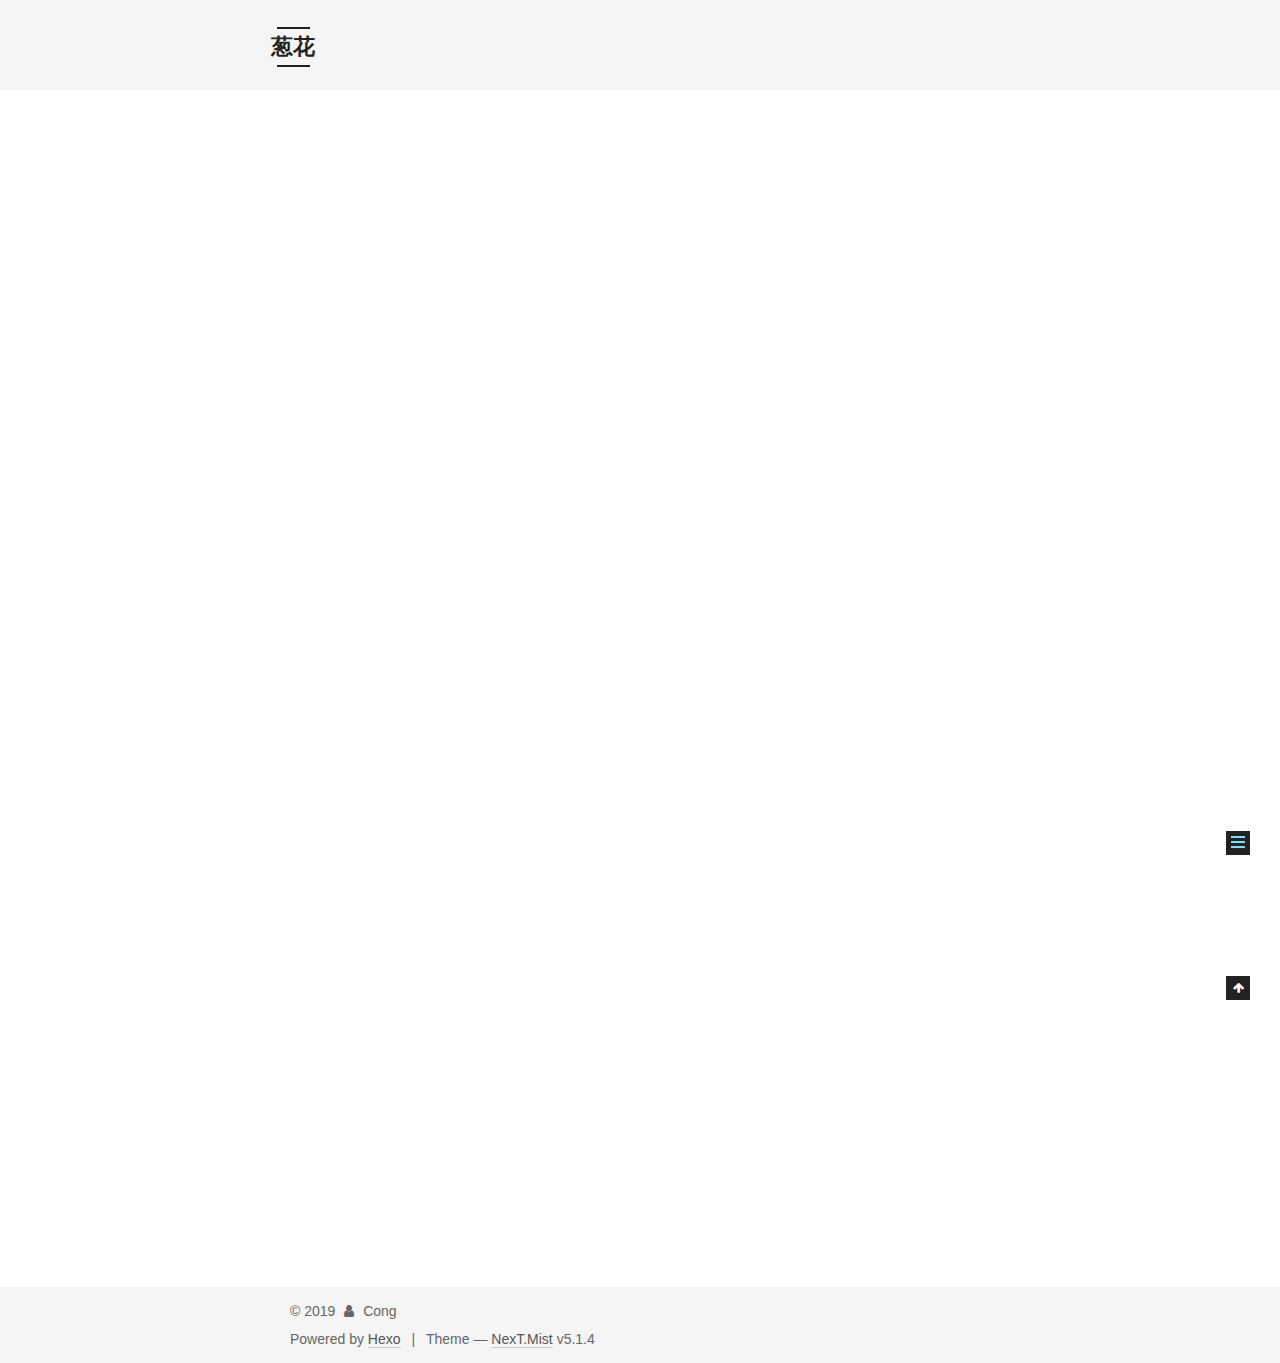
<file: 2019/10/06/hello-world/index.html>
<!DOCTYPE html>



  


<html class="theme-next mist use-motion" lang="en">
<head><meta name="generator" content="Hexo 3.9.0">
  <meta charset="UTF-8">
<meta http-equiv="X-UA-Compatible" content="IE=edge">
<meta name="viewport" content="width=device-width, initial-scale=1, maximum-scale=1">
<meta name="theme-color" content="#222">









<meta http-equiv="Cache-Control" content="no-transform">
<meta http-equiv="Cache-Control" content="no-siteapp">
















  
  
  <link href="/lib/fancybox/source/jquery.fancybox.css?v=2.1.5" rel="stylesheet" type="text/css">







<link href="/lib/font-awesome/css/font-awesome.min.css?v=4.6.2" rel="stylesheet" type="text/css">

<link href="/css/main.css?v=5.1.4" rel="stylesheet" type="text/css">


  <link rel="apple-touch-icon" sizes="180x180" href="/images/apple-touch-icon-next.png?v=5.1.4">


  <link rel="icon" type="image/png" sizes="32x32" href="/images/favicon-32x32-next.png?v=5.1.4">


  <link rel="icon" type="image/png" sizes="16x16" href="/images/favicon-16x16-next.png?v=5.1.4">


  <link rel="mask-icon" href="/images/logo.svg?v=5.1.4" color="#222">





  <meta name="keywords" content="Hexo, NexT">










<meta name="description" content="Welcome to Hexo! This is your very first post. Check documentation for more info. If you get any problems when using Hexo, you can find the answer in troubleshooting or you can ask me on GitHub. Quick">
<meta property="og:type" content="article">
<meta property="og:title" content="Hello World">
<meta property="og:url" content="http://yoursite.com/2019/10/06/hello-world/index.html">
<meta property="og:site_name" content="葱花">
<meta property="og:description" content="Welcome to Hexo! This is your very first post. Check documentation for more info. If you get any problems when using Hexo, you can find the answer in troubleshooting or you can ask me on GitHub. Quick">
<meta property="og:locale" content="en">
<meta property="og:updated_time" content="2019-10-07T02:04:53.762Z">
<meta name="twitter:card" content="summary">
<meta name="twitter:title" content="Hello World">
<meta name="twitter:description" content="Welcome to Hexo! This is your very first post. Check documentation for more info. If you get any problems when using Hexo, you can find the answer in troubleshooting or you can ask me on GitHub. Quick">



<script type="text/javascript" id="hexo.configurations">
  var NexT = window.NexT || {};
  var CONFIG = {
    root: '/',
    scheme: 'Mist',
    version: '5.1.4',
    sidebar: {"position":"left","display":"post","offset":12,"b2t":false,"scrollpercent":false,"onmobile":false},
    fancybox: true,
    tabs: true,
    motion: {"enable":true,"async":false,"transition":{"post_block":"fadeIn","post_header":"slideDownIn","post_body":"slideDownIn","coll_header":"slideLeftIn","sidebar":"slideUpIn"}},
    duoshuo: {
      userId: '0',
      author: 'Author'
    },
    algolia: {
      applicationID: '',
      apiKey: '',
      indexName: '',
      hits: {"per_page":10},
      labels: {"input_placeholder":"Search for Posts","hits_empty":"We didn't find any results for the search: ${query}","hits_stats":"${hits} results found in ${time} ms"}
    }
  };
</script>



  <link rel="canonical" href="http://yoursite.com/2019/10/06/hello-world/">





  <title>Hello World | 葱花</title>
  








</head>

<body itemscope itemtype="http://schema.org/WebPage" lang="en">

  
  
    
  

  <div class="container sidebar-position-left page-post-detail">
    <div class="headband"></div>

    <header id="header" class="header" itemscope itemtype="http://schema.org/WPHeader">
      <div class="header-inner"><div class="site-brand-wrapper">
  <div class="site-meta ">
    

    <div class="custom-logo-site-title">
      <a href="/" class="brand" rel="start">
        <span class="logo-line-before"><i></i></span>
        <span class="site-title">葱花</span>
        <span class="logo-line-after"><i></i></span>
      </a>
    </div>
      
        <p class="site-subtitle"></p>
      
  </div>

  <div class="site-nav-toggle">
    <button>
      <span class="btn-bar"></span>
      <span class="btn-bar"></span>
      <span class="btn-bar"></span>
    </button>
  </div>
</div>

<nav class="site-nav">
  

  
    <ul id="menu" class="menu">
      
        
        <li class="menu-item menu-item-home">
          <a href="/" rel="section">
            
              <i class="menu-item-icon fa fa-fw fa-home"></i> <br>
            
            Home
          </a>
        </li>
      
        
        <li class="menu-item menu-item-archives">
          <a href="/archives/" rel="section">
            
              <i class="menu-item-icon fa fa-fw fa-archive"></i> <br>
            
            Archives
          </a>
        </li>
      

      
    </ul>
  

  
</nav>



 </div>
    </header>

    <main id="main" class="main">
      <div class="main-inner">
        <div class="content-wrap">
          <div id="content" class="content">
            

  <div id="posts" class="posts-expand">
    

  

  
  
  

  <article class="post post-type-normal" itemscope itemtype="http://schema.org/Article">
  
  
  
  <div class="post-block">
    <link itemprop="mainEntityOfPage" href="http://yoursite.com/2019/10/06/hello-world/">

    <span hidden itemprop="author" itemscope itemtype="http://schema.org/Person">
      <meta itemprop="name" content="Cong">
      <meta itemprop="description" content>
      <meta itemprop="image" content="/images/avatar.gif">
    </span>

    <span hidden itemprop="publisher" itemscope itemtype="http://schema.org/Organization">
      <meta itemprop="name" content="葱花">
    </span>

    
      <header class="post-header">

        
        
          <h1 class="post-title" itemprop="name headline">Hello World</h1>
        

        <div class="post-meta">
          <span class="post-time">
            
              <span class="post-meta-item-icon">
                <i class="fa fa-calendar-o"></i>
              </span>
              
                <span class="post-meta-item-text">Posted on</span>
              
              <time title="Post created" itemprop="dateCreated datePublished" datetime="2019-10-06T19:04:53-07:00">
                2019-10-06
              </time>
            

            

            
          </span>

          

          
            
          

          
          

          

          

          

        </div>
      </header>
    

    
    
    
    <div class="post-body" itemprop="articleBody">

      
      

      
        <p>Welcome to <a href="https://hexo.io/" target="_blank" rel="noopener">Hexo</a>! This is your very first post. Check <a href="https://hexo.io/docs/" target="_blank" rel="noopener">documentation</a> for more info. If you get any problems when using Hexo, you can find the answer in <a href="https://hexo.io/docs/troubleshooting.html" target="_blank" rel="noopener">troubleshooting</a> or you can ask me on <a href="https://github.com/hexojs/hexo/issues" target="_blank" rel="noopener">GitHub</a>.</p>
<h2 id="Quick-Start"><a href="#Quick-Start" class="headerlink" title="Quick Start"></a>Quick Start</h2><h3 id="Create-a-new-post"><a href="#Create-a-new-post" class="headerlink" title="Create a new post"></a>Create a new post</h3><figure class="highlight bash"><table><tr><td class="gutter"><pre><span class="line">1</span><br></pre></td><td class="code"><pre><span class="line">$ hexo new <span class="string">"My New Post"</span></span><br></pre></td></tr></table></figure>

<p>More info: <a href="https://hexo.io/docs/writing.html" target="_blank" rel="noopener">Writing</a></p>
<h3 id="Run-server"><a href="#Run-server" class="headerlink" title="Run server"></a>Run server</h3><figure class="highlight bash"><table><tr><td class="gutter"><pre><span class="line">1</span><br></pre></td><td class="code"><pre><span class="line">$ hexo server</span><br></pre></td></tr></table></figure>

<p>More info: <a href="https://hexo.io/docs/server.html" target="_blank" rel="noopener">Server</a></p>
<h3 id="Generate-static-files"><a href="#Generate-static-files" class="headerlink" title="Generate static files"></a>Generate static files</h3><figure class="highlight bash"><table><tr><td class="gutter"><pre><span class="line">1</span><br></pre></td><td class="code"><pre><span class="line">$ hexo generate</span><br></pre></td></tr></table></figure>

<p>More info: <a href="https://hexo.io/docs/generating.html" target="_blank" rel="noopener">Generating</a></p>
<h3 id="Deploy-to-remote-sites"><a href="#Deploy-to-remote-sites" class="headerlink" title="Deploy to remote sites"></a>Deploy to remote sites</h3><figure class="highlight bash"><table><tr><td class="gutter"><pre><span class="line">1</span><br></pre></td><td class="code"><pre><span class="line">$ hexo deploy</span><br></pre></td></tr></table></figure>

<p>More info: <a href="https://hexo.io/docs/deployment.html" target="_blank" rel="noopener">Deployment</a></p>

      
    </div>
    
    
    

    

    

    

    <footer class="post-footer">
      

      
      
      

      
        <div class="post-nav">
          <div class="post-nav-next post-nav-item">
            
          </div>

          <span class="post-nav-divider"></span>

          <div class="post-nav-prev post-nav-item">
            
              <a href="/2019/10/06/10-06-2019/" rel="prev" title="10-06-2019">
                10-06-2019 <i class="fa fa-chevron-right"></i>
              </a>
            
          </div>
        </div>
      

      
      
    </footer>
  </div>
  
  
  
  </article>



    <div class="post-spread">
      
    </div>
  </div>


          </div>
          


          

  



        </div>
        
          
  
  <div class="sidebar-toggle">
    <div class="sidebar-toggle-line-wrap">
      <span class="sidebar-toggle-line sidebar-toggle-line-first"></span>
      <span class="sidebar-toggle-line sidebar-toggle-line-middle"></span>
      <span class="sidebar-toggle-line sidebar-toggle-line-last"></span>
    </div>
  </div>

  <aside id="sidebar" class="sidebar">
    
    <div class="sidebar-inner">

      

      
        <ul class="sidebar-nav motion-element">
          <li class="sidebar-nav-toc sidebar-nav-active" data-target="post-toc-wrap">
            Table of Contents
          </li>
          <li class="sidebar-nav-overview" data-target="site-overview-wrap">
            Overview
          </li>
        </ul>
      

      <section class="site-overview-wrap sidebar-panel">
        <div class="site-overview">
          <div class="site-author motion-element" itemprop="author" itemscope itemtype="http://schema.org/Person">
            
              <p class="site-author-name" itemprop="name">Cong</p>
              <p class="site-description motion-element" itemprop="description"></p>
          </div>

          <nav class="site-state motion-element">

            
              <div class="site-state-item site-state-posts">
              
                <a href="/archives/">
              
                  <span class="site-state-item-count">2</span>
                  <span class="site-state-item-name">posts</span>
                </a>
              </div>
            

            

            

          </nav>

          

          

          
          

          
          

          

        </div>
      </section>

      
      <!--noindex-->
        <section class="post-toc-wrap motion-element sidebar-panel sidebar-panel-active">
          <div class="post-toc">

            
              
            

            
              <div class="post-toc-content"><ol class="nav"><li class="nav-item nav-level-2"><a class="nav-link" href="#Quick-Start"><span class="nav-number">1.</span> <span class="nav-text">Quick Start</span></a><ol class="nav-child"><li class="nav-item nav-level-3"><a class="nav-link" href="#Create-a-new-post"><span class="nav-number">1.1.</span> <span class="nav-text">Create a new post</span></a></li><li class="nav-item nav-level-3"><a class="nav-link" href="#Run-server"><span class="nav-number">1.2.</span> <span class="nav-text">Run server</span></a></li><li class="nav-item nav-level-3"><a class="nav-link" href="#Generate-static-files"><span class="nav-number">1.3.</span> <span class="nav-text">Generate static files</span></a></li><li class="nav-item nav-level-3"><a class="nav-link" href="#Deploy-to-remote-sites"><span class="nav-number">1.4.</span> <span class="nav-text">Deploy to remote sites</span></a></li></ol></li></ol></div>
            

          </div>
        </section>
      <!--/noindex-->
      

      

    </div>
  </aside>


        
      </div>
    </main>

    <footer id="footer" class="footer">
      <div class="footer-inner">
        <div class="copyright">&copy; <span itemprop="copyrightYear">2019</span>
  <span class="with-love">
    <i class="fa fa-user"></i>
  </span>
  <span class="author" itemprop="copyrightHolder">Cong</span>

  
</div>


  <div class="powered-by">Powered by <a class="theme-link" target="_blank" href="https://hexo.io">Hexo</a></div>



  <span class="post-meta-divider">|</span>



  <div class="theme-info">Theme &mdash; <a class="theme-link" target="_blank" href="https://github.com/iissnan/hexo-theme-next">NexT.Mist</a> v5.1.4</div>




        







        
      </div>
    </footer>

    
      <div class="back-to-top">
        <i class="fa fa-arrow-up"></i>
        
      </div>
    

    

  </div>

  

<script type="text/javascript">
  if (Object.prototype.toString.call(window.Promise) !== '[object Function]') {
    window.Promise = null;
  }
</script>









  












  
  
    <script type="text/javascript" src="/lib/jquery/index.js?v=2.1.3"></script>
  

  
  
    <script type="text/javascript" src="/lib/fastclick/lib/fastclick.min.js?v=1.0.6"></script>
  

  
  
    <script type="text/javascript" src="/lib/jquery_lazyload/jquery.lazyload.js?v=1.9.7"></script>
  

  
  
    <script type="text/javascript" src="/lib/velocity/velocity.min.js?v=1.2.1"></script>
  

  
  
    <script type="text/javascript" src="/lib/velocity/velocity.ui.min.js?v=1.2.1"></script>
  

  
  
    <script type="text/javascript" src="/lib/fancybox/source/jquery.fancybox.pack.js?v=2.1.5"></script>
  


  


  <script type="text/javascript" src="/js/src/utils.js?v=5.1.4"></script>

  <script type="text/javascript" src="/js/src/motion.js?v=5.1.4"></script>



  
  

  
  <script type="text/javascript" src="/js/src/scrollspy.js?v=5.1.4"></script>
<script type="text/javascript" src="/js/src/post-details.js?v=5.1.4"></script>



  


  <script type="text/javascript" src="/js/src/bootstrap.js?v=5.1.4"></script>



  


  




	





  





  












  





  

  

  

  
  

  

  

  

</body>
</html>
</file>
<file: css/main.css>
/* normalize.css v3.0.2 | MIT License | git.io/normalize */
html {
  font-family: sans-serif; /* 1 */
  -ms-text-size-adjust: 100%; /* 2 */
  -webkit-text-size-adjust: 100%; /* 2 */
}
body {
  margin: 0;
}
article,
aside,
details,
figcaption,
figure,
footer,
header,
hgroup,
main,
menu,
nav,
section,
summary {
  display: block;
}
audio,
canvas,
progress,
video {
  display: inline-block; /* 1 */
  vertical-align: baseline; /* 2 */
}
audio:not([controls]) {
  display: none;
  height: 0;
}
[hidden],
template {
  display: none;
}
a {
  background-color: transparent;
}
a:active,
a:hover {
  outline: 0;
}
abbr[title] {
  border-bottom: 1px dotted;
}
b,
strong {
  font-weight: bold;
}
dfn {
  font-style: italic;
}
h1 {
  font-size: 2em;
  margin: 0.67em 0;
}
mark {
  background: #ff0;
  color: #000;
}
small {
  font-size: 80%;
}
sub,
sup {
  font-size: 75%;
  line-height: 0;
  position: relative;
  vertical-align: baseline;
}
sup {
  top: -0.5em;
}
sub {
  bottom: -0.25em;
}
img {
  border: 0;
}
svg:not(:root) {
  overflow: hidden;
}
figure {
  margin: 1em 40px;
}
hr {
  -moz-box-sizing: content-box;
  box-sizing: content-box;
  height: 0;
}
pre {
  overflow: auto;
}
code,
kbd,
pre,
samp {
  font-family: monospace, monospace;
  font-size: 1em;
}
button,
input,
optgroup,
select,
textarea {
  color: inherit; /* 1 */
  font: inherit; /* 2 */
  margin: 0; /* 3 */
}
button {
  overflow: visible;
}
button,
select {
  text-transform: none;
}
button,
html input[type="button"],
input[type="reset"],
input[type="submit"] {
  -webkit-appearance: button; /* 2 */
  cursor: pointer; /* 3 */
}
button[disabled],
html input[disabled] {
  cursor: default;
}
button::-moz-focus-inner,
input::-moz-focus-inner {
  border: 0;
  padding: 0;
}
input {
  line-height: normal;
}
input[type="checkbox"],
input[type="radio"] {
  box-sizing: border-box; /* 1 */
  padding: 0; /* 2 */
}
input[type="number"]::-webkit-inner-spin-button,
input[type="number"]::-webkit-outer-spin-button {
  height: auto;
}
input[type="search"] {
  -webkit-appearance: textfield; /* 1 */
  -moz-box-sizing: content-box;
  -webkit-box-sizing: content-box; /* 2 */
  box-sizing: content-box;
}
input[type="search"]::-webkit-search-cancel-button,
input[type="search"]::-webkit-search-decoration {
  -webkit-appearance: none;
}
fieldset {
  border: 1px solid #c0c0c0;
  margin: 0 2px;
  padding: 0.35em 0.625em 0.75em;
}
legend {
  border: 0; /* 1 */
  padding: 0; /* 2 */
}
textarea {
  overflow: auto;
}
optgroup {
  font-weight: bold;
}
table {
  border-collapse: collapse;
  border-spacing: 0;
}
td,
th {
  padding: 0;
}
::selection {
  background: #262a30;
  color: #fff;
}
body {
  position: relative;
  font-family: 'Lato', "PingFang SC", "Microsoft YaHei", sans-serif;
  font-size: 14px;
  line-height: 2;
  color: #555;
  background: #fff;
}
@media (max-width: 767px) {
  body {
    padding-right: 0 !important;
  }
}
@media (min-width: 768px) and (max-width: 991px) {
  body {
    padding-right: 0 !important;
  }
}
@media (min-width: 1600px) {
  body {
    font-size: 16px;
  }
}
h1,
h2,
h3,
h4,
h5,
h6 {
  margin: 0;
  padding: 0;
  font-weight: bold;
  line-height: 1.5;
  font-family: 'Lato', "PingFang SC", "Microsoft YaHei", sans-serif;
}
h2,
h3,
h4,
h5,
h6 {
  margin: 20px 0 15px;
}
h1 {
  font-size: 24px;
}
@media (max-width: 767px) {
  h1 {
    font-size: 20px;
  }
}
h2 {
  font-size: 22px;
}
@media (max-width: 767px) {
  h2 {
    font-size: 18px;
  }
}
h3 {
  font-size: 20px;
}
@media (max-width: 767px) {
  h3 {
    font-size: 16px;
  }
}
h4 {
  font-size: 18px;
}
@media (max-width: 767px) {
  h4 {
    font-size: 14px;
  }
}
h5 {
  font-size: 16px;
}
@media (max-width: 767px) {
  h5 {
    font-size: 12px;
  }
}
h6 {
  font-size: 14px;
}
@media (max-width: 767px) {
  h6 {
    font-size: 10px;
  }
}
p {
  margin: 0 0 20px 0;
}
a {
  color: #555;
  text-decoration: none;
  outline: none;
  border-bottom: 1px solid #999;
  word-wrap: break-word;
}
a:hover {
  color: #222;
  border-bottom-color: #222;
}
blockquote {
  margin: 0;
  padding: 0;
}
img {
  display: block;
  margin: auto;
  max-width: 100%;
  height: auto;
}
hr {
  margin: 40px 0;
  height: 3px;
  border: none;
  background-color: #ddd;
  background-image: repeating-linear-gradient(-45deg, #fff, #fff 4px, transparent 4px, transparent 8px);
}
blockquote {
  padding: 0 15px;
  color: #666;
  border-left: 4px solid #ddd;
}
blockquote cite::before {
  content: "-";
  padding: 0 5px;
}
dt {
  font-weight: 700;
}
dd {
  margin: 0;
  padding: 0;
}
kbd {
  border: 1px solid #ccc;
  border-radius: 0.2em;
  box-shadow: 0.1em 0.1em 0.2em rgba(0,0,0,0.1);
  background-color: #f9f9f9;
  font-family: inherit;
  background-image: -webkit-linear-gradient(top, #eee, #fff, #eee);
  padding: 0.1em 0.3em;
  white-space: nowrap;
}
.text-left {
  text-align: left;
}
.text-center {
  text-align: center;
}
.text-right {
  text-align: right;
}
.text-justify {
  text-align: justify;
}
.text-nowrap {
  white-space: nowrap;
}
.text-lowercase {
  text-transform: lowercase;
}
.text-uppercase {
  text-transform: uppercase;
}
.text-capitalize {
  text-transform: capitalize;
}
.center-block {
  display: block;
  margin-left: auto;
  margin-right: auto;
}
.clearfix:before,
.clearfix:after {
  content: " ";
  display: table;
}
.clearfix:after {
  clear: both;
}
.pullquote {
  width: 45%;
}
.pullquote.left {
  float: left;
  margin-left: 5px;
  margin-right: 10px;
}
.pullquote.right {
  float: right;
  margin-left: 10px;
  margin-right: 5px;
}
.affix.affix.affix {
  position: fixed;
}
.translation {
  margin-top: -20px;
  font-size: 14px;
  color: #999;
}
.scrollbar-measure {
  width: 100px;
  height: 100px;
  overflow: scroll;
  position: absolute;
  top: -9999px;
}
.use-motion .motion-element {
  opacity: 0;
}
table {
  margin: 20px 0;
  width: 100%;
  border-collapse: collapse;
  border-spacing: 0;
  border: 1px solid #ddd;
  font-size: 14px;
  table-layout: fixed;
  word-wrap: break-all;
}
table>tbody>tr:nth-of-type(odd) {
  background-color: #f9f9f9;
}
table>tbody>tr:hover {
  background-color: #f5f5f5;
}
caption,
th,
td {
  padding: 8px;
  text-align: left;
  vertical-align: middle;
  font-weight: normal;
}
th,
td {
  border-bottom: 3px solid #ddd;
  border-right: 1px solid #eee;
}
th {
  padding-bottom: 10px;
  font-weight: 700;
}
td {
  border-bottom-width: 1px;
}
html,
body {
  height: 100%;
}
.container {
  position: relative;
  min-height: 100%;
}
.header-inner {
  margin: 0 auto;
  padding: 100px 0 70px;
  width: 700px;
}
@media (min-width: 1600px) {
  .container .header-inner {
    width: 900px;
  }
}
.main {
  padding-bottom: 150px;
}
.main-inner {
  margin: 0 auto;
  width: 700px;
}
@media (min-width: 1600px) {
  .container .main-inner {
    width: 900px;
  }
}
.footer {
  position: absolute;
  left: 0;
  bottom: 0;
  width: 100%;
  min-height: 50px;
}
.footer-inner {
  box-sizing: border-box;
  margin: 20px auto;
  width: 700px;
}
@media (min-width: 1600px) {
  .container .footer-inner {
    width: 900px;
  }
}
pre,
.highlight {
  overflow: auto;
  margin: 20px 0;
  padding: 0;
  font-size: 13px;
  color: #4d4d4c;
  background: #f7f7f7;
  line-height: 1.6;
}
pre,
code {
  font-family: consolas, Menlo, "PingFang SC", "Microsoft YaHei", monospace;
}
code {
  padding: 2px 4px;
  word-wrap: break-word;
  color: #555;
  background: #eee;
  border-radius: 3px;
  font-size: 13px;
}
pre {
  padding: 10px;
}
pre code {
  padding: 0;
  color: #4d4d4c;
  background: none;
  text-shadow: none;
}
.highlight {
  border-radius: 1px;
}
.highlight pre {
  border: none;
  margin: 0;
  padding: 10px 0;
}
.highlight table {
  margin: 0;
  width: auto;
  border: none;
}
.highlight td {
  border: none;
  padding: 0;
}
.highlight figcaption {
  font-size: 1em;
  color: #4d4d4c;
  line-height: 1em;
  margin-bottom: 1em;
}
.highlight figcaption:before,
.highlight figcaption:after {
  content: " ";
  display: table;
}
.highlight figcaption:after {
  clear: both;
}
.highlight figcaption a {
  float: right;
  color: #4d4d4c;
}
.highlight figcaption a:hover {
  border-bottom-color: #4d4d4c;
}
.highlight .gutter pre {
  padding-left: 10px;
  padding-right: 10px;
  color: #869194;
  text-align: right;
  background-color: #eff2f3;
}
.highlight .code pre {
  width: 100%;
  padding-left: 10px;
  padding-right: 10px;
  background-color: #f7f7f7;
}
.highlight .line {
  height: 20px;
}
.gutter {
  -webkit-user-select: none;
  -moz-user-select: none;
  -ms-user-select: none;
  user-select: none;
}
.gist table {
  width: auto;
}
.gist table td {
  border: none;
}
pre .deletion {
  background: #fdd;
}
pre .addition {
  background: #dfd;
}
pre .meta {
  color: #8959a8;
}
pre .comment {
  color: #8e908c;
}
pre .variable,
pre .attribute,
pre .tag,
pre .regexp,
pre .ruby .constant,
pre .xml .tag .title,
pre .xml .pi,
pre .xml .doctype,
pre .html .doctype,
pre .css .id,
pre .css .class,
pre .css .pseudo {
  color: #c82829;
}
pre .number,
pre .preprocessor,
pre .built_in,
pre .literal,
pre .params,
pre .constant,
pre .command {
  color: #f5871f;
}
pre .ruby .class .title,
pre .css .rules .attribute,
pre .string,
pre .value,
pre .inheritance,
pre .header,
pre .ruby .symbol,
pre .xml .cdata,
pre .special,
pre .number,
pre .formula {
  color: #718c00;
}
pre .title,
pre .css .hexcolor {
  color: #3e999f;
}
pre .function,
pre .python .decorator,
pre .python .title,
pre .ruby .function .title,
pre .ruby .title .keyword,
pre .perl .sub,
pre .javascript .title,
pre .coffeescript .title {
  color: #4271ae;
}
pre .keyword,
pre .javascript .function {
  color: #8959a8;
}
.full-image.full-image.full-image.full-image {
  border: none;
  max-width: 100%;
  width: auto;
  margin: 20px auto 25px;
}
@media (min-width: 992px) {
  .full-image.full-image.full-image.full-image {
    max-width: none;
    width: 110%;
    margin: 25px -5%;
  }
}
.blockquote-center,
.page-home .post-type-quote blockquote,
.page-post-detail .post-type-quote blockquote {
  position: relative;
  margin: 40px 0;
  padding: 0;
  border-left: none;
  text-align: center;
}
.blockquote-center::before,
.page-home .post-type-quote blockquote::before,
.page-post-detail .post-type-quote blockquote::before,
.blockquote-center::after,
.page-home .post-type-quote blockquote::after,
.page-post-detail .post-type-quote blockquote::after {
  position: absolute;
  content: ' ';
  display: block;
  width: 100%;
  height: 24px;
  opacity: 0.2;
  background-repeat: no-repeat;
  background-position: 0 -6px;
  background-size: 22px 22px;
}
.blockquote-center::before,
.page-home .post-type-quote blockquote::before,
.page-post-detail .post-type-quote blockquote::before {
  top: -20px;
  background-image: url("../images/quote-l.svg");
  border-top: 1px solid #ccc;
}
.blockquote-center::after,
.page-home .post-type-quote blockquote::after,
.page-post-detail .post-type-quote blockquote::after {
  bottom: -20px;
  background-image: url("../images/quote-r.svg");
  border-bottom: 1px solid #ccc;
  background-position: 100% 8px;
}
.blockquote-center p,
.page-home .post-type-quote blockquote p,
.page-post-detail .post-type-quote blockquote p,
.blockquote-center div,
.page-home .post-type-quote blockquote div,
.page-post-detail .post-type-quote blockquote div {
  text-align: center;
}
.post .post-body .group-picture img {
  box-sizing: border-box;
  padding: 0 3px;
  border: none;
}
.post .group-picture-row {
  overflow: hidden;
  margin-top: 6px;
}
.post .group-picture-row:first-child {
  margin-top: 0;
}
.post .group-picture-column {
  float: left;
}
.page-post-detail .post-body .group-picture-column {
  float: none;
  margin-top: 10px;
  width: auto !important;
}
.page-post-detail .post-body .group-picture-column img {
  margin: 0 auto;
}
.page-archive .group-picture-container {
  overflow: hidden;
}
.page-archive .group-picture-row {
  float: left;
}
.page-archive .group-picture-row:first-child {
  margin-top: 6px;
}
.page-archive .group-picture-column {
  max-width: 150px;
  max-height: 150px;
}
.post-body .note {
  position: relative;
  padding: 15px;
  margin-bottom: 20px;
  border: 1px solid #eee;
  border-left-width: 5px;
  border-radius: 3px;
}
.post-body .note h2,
.post-body .note h3,
.post-body .note h4,
.post-body .note h5,
.post-body .note h6 {
  margin-top: 0;
  margin-bottom: 0;
  border-bottom: initial;
  padding-top: 0 !important;
}
.post-body .note p:first-child,
.post-body .note ul:first-child,
.post-body .note ol:first-child,
.post-body .note table:first-child,
.post-body .note pre:first-child,
.post-body .note blockquote:first-child {
  margin-top: 0;
}
.post-body .note p:last-child,
.post-body .note ul:last-child,
.post-body .note ol:last-child,
.post-body .note table:last-child,
.post-body .note pre:last-child,
.post-body .note blockquote:last-child {
  margin-bottom: 0;
}
.post-body .note.default {
  border-left-color: #777;
}
.post-body .note.default h2,
.post-body .note.default h3,
.post-body .note.default h4,
.post-body .note.default h5,
.post-body .note.default h6 {
  color: #777;
}
.post-body .note.primary {
  border-left-color: #6f42c1;
}
.post-body .note.primary h2,
.post-body .note.primary h3,
.post-body .note.primary h4,
.post-body .note.primary h5,
.post-body .note.primary h6 {
  color: #6f42c1;
}
.post-body .note.info {
  border-left-color: #428bca;
}
.post-body .note.info h2,
.post-body .note.info h3,
.post-body .note.info h4,
.post-body .note.info h5,
.post-body .note.info h6 {
  color: #428bca;
}
.post-body .note.success {
  border-left-color: #5cb85c;
}
.post-body .note.success h2,
.post-body .note.success h3,
.post-body .note.success h4,
.post-body .note.success h5,
.post-body .note.success h6 {
  color: #5cb85c;
}
.post-body .note.warning {
  border-left-color: #f0ad4e;
}
.post-body .note.warning h2,
.post-body .note.warning h3,
.post-body .note.warning h4,
.post-body .note.warning h5,
.post-body .note.warning h6 {
  color: #f0ad4e;
}
.post-body .note.danger {
  border-left-color: #d9534f;
}
.post-body .note.danger h2,
.post-body .note.danger h3,
.post-body .note.danger h4,
.post-body .note.danger h5,
.post-body .note.danger h6 {
  color: #d9534f;
}
.post-body .label {
  display: inline;
  padding: 0 2px;
  white-space: nowrap;
}
.post-body .label.default {
  background-color: #f0f0f0;
}
.post-body .label.primary {
  background-color: #efe6f7;
}
.post-body .label.info {
  background-color: #e5f2f8;
}
.post-body .label.success {
  background-color: #e7f4e9;
}
.post-body .label.warning {
  background-color: #fcf6e1;
}
.post-body .label.danger {
  background-color: #fae8eb;
}
.post-body .tabs {
  position: relative;
  display: block;
  margin-bottom: 20px;
  padding-top: 10px;
}
.post-body .tabs ul.nav-tabs {
  margin: 0;
  padding: 0;
  display: flex;
  margin-bottom: -1px;
}
@media (max-width: 413px) {
  .post-body .tabs ul.nav-tabs {
    display: block;
    margin-bottom: 5px;
  }
}
.post-body .tabs ul.nav-tabs li.tab {
  list-style-type: none !important;
  margin: 0 0.25em 0 0;
  border-top: 3px solid transparent;
  border-left: 1px solid transparent;
  border-right: 1px solid transparent;
}
@media (max-width: 413px) {
  .post-body .tabs ul.nav-tabs li.tab {
    margin: initial;
    border-top: 1px solid transparent;
    border-left: 3px solid transparent;
    border-right: 1px solid transparent;
    border-bottom: 1px solid transparent;
  }
}
.post-body .tabs ul.nav-tabs li.tab a {
  outline: 0;
  border-bottom: initial;
  display: block;
  line-height: 1.8em;
  padding: 0.25em 0.75em;
  transition-duration: 0.2s;
  transition-timing-function: ease-out;
  transition-delay: 0s;
}
.post-body .tabs ul.nav-tabs li.tab a i {
  width: 1.285714285714286em;
}
.post-body .tabs ul.nav-tabs li.tab.active {
  border-top: 3px solid #fc6423;
  border-left: 1px solid #ddd;
  border-right: 1px solid #ddd;
  background-color: #fff;
}
@media (max-width: 413px) {
  .post-body .tabs ul.nav-tabs li.tab.active {
    border-top: 1px solid #ddd;
    border-left: 3px solid #fc6423;
    border-right: 1px solid #ddd;
    border-bottom: 1px solid #ddd;
  }
}
.post-body .tabs ul.nav-tabs li.tab.active a {
  cursor: default;
  color: #555;
}
.post-body .tabs .tab-content {
  background-color: #fff;
}
.post-body .tabs .tab-content .tab-pane {
  border: 1px solid #ddd;
  padding: 20px 20px 0 20px;
}
.post-body .tabs .tab-content .tab-pane:not(.active) {
  display: none !important;
}
.post-body .tabs .tab-content .tab-pane.active {
  display: block !important;
}
.btn {
  display: inline-block;
  padding: 0 20px;
  font-size: 14px;
  color: #555;
  background: transparent;
  border: 2px solid #222;
  text-decoration: none;
  border-radius: 0;
  transition-property: background-color;
  transition-duration: 0.2s;
  transition-timing-function: ease-in-out;
  transition-delay: 0s;
  line-height: 2;
}
.btn:hover {
  border-color: #222;
  color: #222;
  background: #fff;
}
.btn +.btn {
  margin: 0 0 8px 8px;
}
.btn .fa-fw {
  width: 1.285714285714286em;
  text-align: left;
}
.btn-bar {
  display: block;
  width: 22px;
  height: 2px;
  background: #555;
  border-radius: 1px;
}
.btn-bar+.btn-bar {
  margin-top: 4px;
}
.pagination {
  margin: 120px 0 40px;
  text-align: center;
  border-top: 1px solid #eee;
}
.page-number-basic,
.pagination .prev,
.pagination .next,
.pagination .page-number,
.pagination .space {
  display: inline-block;
  position: relative;
  top: -1px;
  margin: 0 10px;
  padding: 0 11px;
}
@media (max-width: 767px) {
  .page-number-basic,
  .pagination .prev,
  .pagination .next,
  .pagination .page-number,
  .pagination .space {
    margin: 0 5px;
  }
}
.pagination .prev,
.pagination .next,
.pagination .page-number {
  border-bottom: 0;
  border-top: 1px solid #eee;
  transition-property: border-color;
  transition-duration: 0.2s;
  transition-timing-function: ease-in-out;
  transition-delay: 0s;
}
.pagination .prev:hover,
.pagination .next:hover,
.pagination .page-number:hover {
  border-top-color: #222;
}
.pagination .space {
  padding: 0;
  margin: 0;
}
.pagination .prev {
  margin-left: 0;
}
.pagination .next {
  margin-right: 0;
}
.pagination .page-number.current {
  color: #fff;
  background: #ccc;
  border-top-color: #ccc;
}
@media (max-width: 767px) {
  .pagination {
    border-top: none;
  }
  .pagination .prev,
  .pagination .next,
  .pagination .page-number {
    margin-bottom: 10px;
    border-top: 0;
    border-bottom: 1px solid #eee;
    padding: 0 10px;
  }
  .pagination .prev:hover,
  .pagination .next:hover,
  .pagination .page-number:hover {
    border-bottom-color: #222;
  }
}
.comments {
  margin: 60px 20px 0;
}
.tag-cloud {
  text-align: center;
}
.tag-cloud a {
  display: inline-block;
  margin: 10px;
}
.back-to-top {
  box-sizing: border-box;
  position: fixed;
  bottom: -100px;
  right: 30px;
  z-index: 1050;
  padding: 0 6px;
  width: 24px;
  background: #222;
  font-size: 12px;
  opacity: 1;
  color: #fff;
  cursor: pointer;
  text-align: center;
  -webkit-transform: translateZ(0);
  transition-property: bottom;
  transition-duration: 0.2s;
  transition-timing-function: ease-in-out;
  transition-delay: 0s;
}
@media (min-width: 768px) and (max-width: 991px) {
  .back-to-top {
    display: none !important;
  }
}
@media (max-width: 767px) {
  .back-to-top {
    display: none !important;
  }
}
.back-to-top.back-to-top-on {
  bottom: 19px;
}
.header {
  background: transparent;
}
.header-inner {
  position: relative;
}
.headband {
  height: 3px;
  background: #222;
}
.site-meta {
  margin: 0;
  text-align: left;
}
@media (max-width: 767px) {
  .site-meta {
    text-align: center;
  }
}
.brand {
  position: relative;
  display: inline-block;
  padding: 0 40px;
  color: #222;
  background: #222;
  border-bottom: none;
}
.brand:hover {
  color: #222;
}
.logo {
  display: inline-block;
  margin-right: 5px;
  line-height: 36px;
  vertical-align: top;
}
.site-title {
  display: inline-block;
  vertical-align: top;
  line-height: 36px;
  font-size: 20px;
  font-weight: normal;
  font-family: 'Lato', "PingFang SC", "Microsoft YaHei", sans-serif;
}
.site-subtitle {
  margin-top: 10px;
  font-size: 13px;
  color: #999;
}
.use-motion .brand {
  opacity: 0;
}
.use-motion .logo,
.use-motion .site-title,
.use-motion .site-subtitle {
  opacity: 0;
  position: relative;
  top: -10px;
}
.site-nav-toggle {
  display: none;
  position: absolute;
  top: 10px;
  left: 10px;
}
@media (max-width: 767px) {
  .site-nav-toggle {
    display: block;
  }
}
.site-nav-toggle button {
  margin-top: 2px;
  padding: 9px 10px;
  background: transparent;
  border: none;
}
@media (max-width: 767px) {
  .site-nav {
    display: none;
    margin: 0 -10px;
    padding: 0 10px;
    clear: both;
    border-top: 1px solid #ddd;
  }
}
@media (min-width: 768px) and (max-width: 991px) {
  .site-nav {
    display: block !important;
  }
}
@media (min-width: 992px) {
  .site-nav {
    display: block !important;
  }
}
.menu {
  margin-top: 20px;
  padding-left: 0;
  text-align: center;
}
.menu .menu-item {
  display: inline-block;
  margin: 0 10px;
  list-style: none;
}
@media screen and (max-width: 767px) {
  .menu .menu-item {
    margin-top: 10px;
  }
}
.menu .menu-item a {
  display: block;
  font-size: 13px;
  line-height: inherit;
  border-bottom: 1px solid transparent;
  transition-property: border-color;
  transition-duration: 0.2s;
  transition-timing-function: ease-in-out;
  transition-delay: 0s;
}
.menu .menu-item a:hover {
  border-bottom-color: #222;
}
.menu .menu-item .fa {
  margin-right: 5px;
}
.use-motion .menu-item {
  opacity: 0;
}
.post-body {
  font-family: 'Lato', "PingFang SC", "Microsoft YaHei", sans-serif;
}
@media (max-width: 767px) {
  .post-body {
    word-break: break-word;
  }
}
.post-body .fancybox img {
  display: block !important;
  margin: 0 auto;
  cursor: pointer;
  cursor: zoom-in;
  cursor: -webkit-zoom-in;
}
.post-body .image-caption,
.post-body .figure .caption {
  margin: -20px auto 15px;
  text-align: center;
  font-size: 14px;
  color: #999;
  font-weight: bold;
  line-height: 1;
}
.post-sticky-flag {
  display: inline-block;
  font-size: 16px;
  -ms-transform: rotate(30deg);
  -webkit-transform: rotate(30deg);
  -moz-transform: rotate(30deg);
  -ms-transform: rotate(30deg);
  -o-transform: rotate(30deg);
  transform: rotate(30deg);
}
.use-motion .post-block,
.use-motion .pagination,
.use-motion .comments {
  opacity: 0;
}
.use-motion .post-header {
  opacity: 0;
}
.use-motion .post-body {
  opacity: 0;
}
.use-motion .collection-title {
  opacity: 0;
}
.posts-expand {
  padding-top: 40px;
}
@media (max-width: 767px) {
  .posts-expand {
    margin: 0 20px;
  }
  .post-body pre .gutter pre {
    padding-right: 10px;
  }
  .post-body .highlight {
    margin-left: 0px;
    margin-right: 0px;
    padding: 0;
  }
  .post-body .highlight .gutter pre {
    padding-right: 10px;
  }
}
@media (min-width: 992px) {
  .posts-expand .post-body {
    text-align: justify;
  }
}
.posts-expand .post-body h2,
.posts-expand .post-body h3,
.posts-expand .post-body h4,
.posts-expand .post-body h5,
.posts-expand .post-body h6 {
  padding-top: 10px;
}
.posts-expand .post-body h2 .header-anchor,
.posts-expand .post-body h3 .header-anchor,
.posts-expand .post-body h4 .header-anchor,
.posts-expand .post-body h5 .header-anchor,
.posts-expand .post-body h6 .header-anchor {
  float: right;
  margin-left: 10px;
  color: #ccc;
  border-bottom-style: none;
  visibility: hidden;
}
.posts-expand .post-body h2 .header-anchor:hover,
.posts-expand .post-body h3 .header-anchor:hover,
.posts-expand .post-body h4 .header-anchor:hover,
.posts-expand .post-body h5 .header-anchor:hover,
.posts-expand .post-body h6 .header-anchor:hover {
  color: inherit;
}
.posts-expand .post-body h2:hover .header-anchor,
.posts-expand .post-body h3:hover .header-anchor,
.posts-expand .post-body h4:hover .header-anchor,
.posts-expand .post-body h5:hover .header-anchor,
.posts-expand .post-body h6:hover .header-anchor {
  visibility: visible;
}
.posts-expand .post-body ul li {
  list-style: circle;
}
.posts-expand .post-body img {
  box-sizing: border-box;
  margin: auto;
  padding: 3px;
  border: 1px solid #ddd;
}
.posts-expand .post-body .fancybox img {
  margin: 0 auto 25px;
}
@media (max-width: 767px) {
  .posts-collapse {
    margin: 0 20px;
  }
  .posts-collapse .post-title,
  .posts-collapse .post-meta {
    display: block;
    width: auto;
    text-align: left;
  }
}
.posts-collapse {
  position: relative;
  z-index: 1010;
  margin-left: 0;
}
.posts-collapse::after {
  content: " ";
  position: absolute;
  top: 20px;
  left: 0;
  margin-left: -2px;
  width: 4px;
  height: 100%;
  background: #f5f5f5;
  z-index: -1;
}
@media (max-width: 767px) {
  .posts-collapse {
    margin: 0 20px;
  }
}
.posts-collapse .collection-title {
  position: relative;
  margin: 60px 0;
}
.posts-collapse .collection-title h1,
.posts-collapse .collection-title h2 {
  margin-left: 20px;
}
.posts-collapse .collection-title small {
  color: #bbb;
  margin-left: 5px;
}
.posts-collapse .collection-title::before {
  content: " ";
  position: absolute;
  left: 0;
  top: 50%;
  margin-left: -4px;
  margin-top: -4px;
  width: 8px;
  height: 8px;
  background: #bbb;
  border-radius: 50%;
}
.posts-collapse .post {
  margin: 30px 0;
}
.posts-collapse .post-header {
  position: relative;
  transition-duration: 0.2s;
  transition-timing-function: ease-in-out;
  transition-delay: 0s;
  transition-property: border;
  border-bottom: 1px dashed #ccc;
}
.posts-collapse .post-header::before {
  content: " ";
  position: absolute;
  left: 0;
  top: 12px;
  width: 6px;
  height: 6px;
  margin-left: -4px;
  background: #bbb;
  border-radius: 50%;
  border: 1px solid #fff;
  transition-duration: 0.2s;
  transition-timing-function: ease-in-out;
  transition-delay: 0s;
  transition-property: background;
}
.posts-collapse .post-header:hover {
  border-bottom-color: #666;
}
.posts-collapse .post-header:hover::before {
  background: #222;
}
.posts-collapse .post-meta {
  position: absolute;
  font-size: 12px;
  left: 20px;
  top: 5px;
}
.posts-collapse .post-comments-count {
  display: none;
}
.posts-collapse .post-title {
  margin-left: 60px;
  font-size: 16px;
  font-weight: normal;
  line-height: inherit;
}
.posts-collapse .post-title::after {
  margin-left: 3px;
  opacity: 0.6;
}
.posts-collapse .post-title a {
  color: #666;
  border-bottom: none;
}
.page-home .post-type-quote .post-header,
.page-post-detail .post-type-quote .post-header,
.page-home .post-type-quote .post-tags,
.page-post-detail .post-type-quote .post-tags {
  display: none;
}
.posts-expand .post-title {
  text-align: center;
  word-break: break-word;
  font-weight: 400;
}
.posts-expand .post-title-link {
  display: inline-block;
  position: relative;
  color: #555;
  border-bottom: none;
  line-height: 1.2;
  vertical-align: top;
}
.posts-expand .post-title-link::before {
  content: "";
  position: absolute;
  width: 100%;
  height: 2px;
  bottom: 0;
  left: 0;
  background-color: #000;
  visibility: hidden;
  -webkit-transform: scaleX(0);
  -moz-transform: scaleX(0);
  -ms-transform: scaleX(0);
  -o-transform: scaleX(0);
  transform: scaleX(0);
  transition-duration: 0.2s;
  transition-timing-function: ease-in-out;
  transition-delay: 0s;
}
.posts-expand .post-title-link:hover::before {
  visibility: visible;
  -webkit-transform: scaleX(1);
  -moz-transform: scaleX(1);
  -ms-transform: scaleX(1);
  -o-transform: scaleX(1);
  transform: scaleX(1);
}
.posts-expand .post-title-link .fa {
  font-size: 16px;
}
.posts-expand .post-meta {
  margin: 3px 0 60px 0;
  color: #999;
  font-family: 'Lato', "PingFang SC", "Microsoft YaHei", sans-serif;
  font-size: 12px;
  text-align: center;
}
.posts-expand .post-meta .post-category-list {
  display: inline-block;
  margin: 0;
  padding: 3px;
}
.posts-expand .post-meta .post-category-list-link {
  color: #999;
}
.posts-expand .post-meta .post-description {
  font-size: 14px;
  margin-top: 2px;
}
.post-meta-divider {
  margin: 0 0.5em;
}
.post-meta-item-icon {
  margin-right: 3px;
}
@media (min-width: 768px) and (max-width: 991px) {
  .post-meta-item-icon {
    display: inline-block;
  }
}
@media (max-width: 767px) {
  .post-meta-item-icon {
    display: inline-block;
  }
}
@media (min-width: 768px) and (max-width: 991px) {
  .post-meta-item-text {
    display: none;
  }
}
@media (max-width: 767px) {
  .post-meta-item-text {
    display: none;
  }
}
@media (max-width: 767px) {
  .posts-expand .post-comments-count {
    display: none;
  }
}
.post-button {
  margin-top: 40px;
}
.posts-expand .post-tags {
  margin-top: 40px;
  text-align: center;
}
.posts-expand .post-tags a {
  display: inline-block;
  margin-right: 10px;
  font-size: 13px;
}
.post-nav {
  display: table;
  margin-top: 15px;
  width: 100%;
  border-top: 1px solid #eee;
}
.post-nav-divider {
  display: table-cell;
  width: 10%;
}
.post-nav-item {
  display: table-cell;
  padding: 10px 0 0 0;
  width: 45%;
  vertical-align: top;
}
.post-nav-item a {
  position: relative;
  display: block;
  line-height: 25px;
  font-size: 14px;
  color: #555;
  border-bottom: none;
}
.post-nav-item a:hover {
  color: #222;
  border-bottom: none;
}
.post-nav-item a:active {
  top: 2px;
}
.post-nav-item .fa {
  position: absolute;
  top: 8px;
  left: 0;
  font-size: 12px;
}
.post-nav-next a {
  padding-left: 15px;
}
.post-nav-prev {
  text-align: right;
}
.post-nav-prev a {
  padding-right: 15px;
}
.post-nav-prev .fa {
  right: 0;
  left: auto;
}
.posts-expand .post-eof {
  display: block;
  margin: 80px auto 60px;
  width: 8%;
  height: 1px;
  background: #ccc;
  text-align: center;
}
.post:last-child .post-eof.post-eof.post-eof {
  display: none;
}
.post-gallery {
  display: table;
  table-layout: fixed;
  width: 100%;
  border-collapse: separate;
}
.post-gallery-row {
  display: table-row;
}
.post-gallery .post-gallery-img {
  display: table-cell;
  text-align: center;
  vertical-align: middle;
  border: none;
}
.post-gallery .post-gallery-img img {
  max-width: 100%;
  max-height: 100%;
  border: none;
}
.fancybox-close,
.fancybox-close:hover {
  border: none;
}
.rtl.post-body p,
.rtl.post-body a,
.rtl.post-body h1,
.rtl.post-body h2,
.rtl.post-body h3,
.rtl.post-body h4,
.rtl.post-body h5,
.rtl.post-body h6,
.rtl.post-body li,
.rtl.post-body ul,
.rtl.post-body ol {
  direction: rtl;
  font-family: UKIJ Ekran;
}
.rtl.post-title {
  font-family: UKIJ Ekran;
}
.sidebar {
  position: fixed;
  right: 0;
  top: 0;
  bottom: 0;
  width: 0;
  z-index: 1040;
  box-shadow: inset 0 2px 6px #000;
  background: #222;
  -webkit-transform: translateZ(0);
}
.sidebar a {
  color: #999;
  border-bottom-color: #555;
}
.sidebar a:hover {
  color: #eee;
}
@media (min-width: 768px) and (max-width: 991px) {
  .sidebar {
    display: none !important;
  }
}
@media (max-width: 767px) {
  .sidebar {
    display: none !important;
  }
}
.sidebar-inner {
  position: relative;
  padding: 20px 10px;
  color: #999;
  text-align: center;
}
.site-overview-wrap {
  overflow: hidden;
}
.site-overview {
  overflow-y: auto;
  overflow-x: hidden;
}
.sidebar-toggle {
  position: fixed;
  right: 30px;
  bottom: 45px;
  width: 14px;
  height: 14px;
  padding: 5px;
  background: #222;
  line-height: 0;
  z-index: 1050;
  cursor: pointer;
  -webkit-transform: translateZ(0);
}
@media (min-width: 768px) and (max-width: 991px) {
  .sidebar-toggle {
    display: none !important;
  }
}
@media (max-width: 767px) {
  .sidebar-toggle {
    display: none !important;
  }
}
.sidebar-toggle-line {
  position: relative;
  display: inline-block;
  vertical-align: top;
  height: 2px;
  width: 100%;
  background: #fff;
  margin-top: 3px;
}
.sidebar-toggle-line:first-child {
  margin-top: 0;
}
.site-author-image {
  display: block;
  margin: 0 auto;
  padding: 2px;
  max-width: 96px;
  height: auto;
  border: 2px solid #333;
}
.site-author-name {
  margin: 5px 0 0;
  text-align: center;
  color: #f5f5f5;
  font-weight: normal;
}
.site-description {
  margin-top: 5px;
  text-align: center;
  font-size: 14px;
  color: #999;
}
.site-state {
  overflow: hidden;
  line-height: 1.4;
  white-space: nowrap;
  text-align: center;
}
.site-state-item {
  display: inline-block;
  padding: 0 15px;
  border-left: 1px solid #333;
}
.site-state-item:first-child {
  border-left: none;
}
.site-state-item a {
  border-bottom: none;
}
.site-state-item-count {
  display: block;
  text-align: center;
  color: inherit;
  font-weight: 600;
  font-size: 18px;
}
.site-state-item-name {
  font-size: 13px;
  color: inherit;
}
.feed-link {
  margin-top: 20px;
}
.feed-link a {
  display: inline-block;
  padding: 0 15px;
  color: #fc6423;
  border: 1px solid #fc6423;
  border-radius: 4px;
}
.feed-link a i {
  color: #fc6423;
  font-size: 14px;
}
.feed-link a:hover {
  color: #fff;
  background: #fc6423;
}
.feed-link a:hover i {
  color: #fff;
}
.links-of-author {
  margin-top: 20px;
}
.links-of-author a {
  display: inline-block;
  vertical-align: middle;
  margin-right: 10px;
  margin-bottom: 10px;
  border-bottom-color: #555;
  font-size: 13px;
}
.links-of-author a:before {
  display: inline-block;
  vertical-align: middle;
  margin-right: 3px;
  content: " ";
  width: 4px;
  height: 4px;
  border-radius: 50%;
  background: #13ff29;
}
.links-of-blogroll {
  font-size: 13px;
}
.links-of-blogroll-title {
  margin-top: 20px;
  font-size: 14px;
  font-weight: 600;
}
.links-of-blogroll-list {
  margin: 0;
  padding: 0;
  list-style: none;
}
.links-of-blogroll-item {
  padding: 2px 10px;
}
.links-of-blogroll-item a {
  max-width: 280px;
  box-sizing: border-box;
  display: inline-block;
  overflow: hidden;
  white-space: nowrap;
  text-overflow: ellipsis;
}
.sidebar-nav {
  margin: 0 0 20px;
  padding-left: 0;
}
.sidebar-nav li {
  display: inline-block;
  cursor: pointer;
  border-bottom: 1px solid transparent;
  font-size: 14px;
  color: #555;
}
.sidebar-nav li:hover {
  color: #f5f5f5;
}
.page-post-detail .sidebar-nav-toc {
  padding: 0 5px;
}
.page-post-detail .sidebar-nav-overview {
  margin-left: 10px;
}
.sidebar-nav .sidebar-nav-active {
  color: #87daff;
  border-bottom-color: #87daff;
}
.sidebar-nav .sidebar-nav-active:hover {
  color: #87daff;
}
.sidebar-panel {
  display: none;
}
.sidebar-panel-active {
  display: block;
}
.post-toc-empty {
  font-size: 14px;
  color: #666;
}
.post-toc-wrap {
  overflow: hidden;
}
.post-toc {
  overflow: auto;
}
.post-toc ol {
  margin: 0;
  padding: 0 2px 5px 10px;
  text-align: left;
  list-style: none;
  font-size: 14px;
}
.post-toc ol > ol {
  padding-left: 0;
}
.post-toc ol a {
  transition-duration: 0.2s;
  transition-timing-function: ease-in-out;
  transition-delay: 0s;
  transition-property: all;
  color: #999;
  border-bottom-color: #555;
}
.post-toc ol a:hover {
  color: #ccc;
  border-bottom-color: #ccc;
}
.post-toc .nav-item {
  overflow: hidden;
  text-overflow: ellipsis;
  text-align: justify;
  white-space: nowrap;
  line-height: 1.8;
}
.post-toc .nav .nav-child {
  display: none;
}
.post-toc .nav .active > .nav-child {
  display: block;
}
.post-toc .nav .active-current > .nav-child {
  display: block;
}
.post-toc .nav .active-current > .nav-child > .nav-item {
  display: block;
}
.post-toc .nav .active > a {
  color: #87daff;
  border-bottom-color: #87daff;
}
.post-toc .nav .active-current > a {
  color: #87daff;
}
.post-toc .nav .active-current > a:hover {
  color: #87daff;
}
.footer {
  font-size: 14px;
  color: #999;
}
.footer img {
  border: none;
}
.footer-inner {
  text-align: center;
}
.with-love {
  display: inline-block;
  margin: 0 5px;
}
.powered-by,
.theme-info {
  display: inline-block;
}
.cc-license {
  margin-top: 10px;
  text-align: center;
}
.cc-license .cc-opacity {
  opacity: 0.7;
  border-bottom: none;
}
.cc-license .cc-opacity:hover {
  opacity: 0.9;
}
.cc-license img {
  display: inline-block;
}
.theme-next #ds-thread #ds-reset {
  color: #555;
}
.theme-next #ds-thread #ds-reset .ds-replybox {
  margin-bottom: 30px;
}
.theme-next #ds-thread #ds-reset .ds-replybox .ds-avatar,
.theme-next #ds-reset .ds-avatar img {
  box-shadow: none;
}
.theme-next #ds-thread #ds-reset .ds-textarea-wrapper {
  border-color: #c7d4e1;
  background: none;
  border-top-right-radius: 3px;
  border-top-left-radius: 3px;
}
.theme-next #ds-thread #ds-reset .ds-textarea-wrapper textarea {
  height: 60px;
}
.theme-next #ds-reset .ds-rounded-top {
  border-radius: 0;
}
.theme-next #ds-thread #ds-reset .ds-post-toolbar {
  box-sizing: border-box;
  border: 1px solid #c7d4e1;
  background: #f6f8fa;
}
.theme-next #ds-thread #ds-reset .ds-post-options {
  height: 40px;
  border: none;
  background: none;
}
.theme-next #ds-thread #ds-reset .ds-toolbar-buttons {
  top: 11px;
}
.theme-next #ds-thread #ds-reset .ds-sync {
  top: 5px;
}
.theme-next #ds-thread #ds-reset .ds-post-button {
  top: 4px;
  right: 5px;
  width: 90px;
  height: 30px;
  border: 1px solid #c5ced7;
  border-radius: 3px;
  background-image: linear-gradient(#fbfbfc, #f5f7f9);
  color: #60676d;
}
.theme-next #ds-thread #ds-reset .ds-post-button:hover {
  background-position: 0 -30px;
  color: #60676d;
}
.theme-next #ds-thread #ds-reset .ds-comments-info {
  padding: 10px 0;
}
.theme-next #ds-thread #ds-reset .ds-sort {
  display: none;
}
.theme-next #ds-thread #ds-reset li.ds-tab a.ds-current {
  border: none;
  background: #f6f8fa;
  color: #60676d;
}
.theme-next #ds-thread #ds-reset li.ds-tab a.ds-current:hover {
  background-color: #e9f0f7;
  color: #60676d;
}
.theme-next #ds-thread #ds-reset li.ds-tab a {
  border-radius: 2px;
  padding: 5px;
}
.theme-next #ds-thread #ds-reset .ds-login-buttons p {
  color: #999;
  line-height: 36px;
}
.theme-next #ds-thread #ds-reset .ds-login-buttons .ds-service-list li {
  height: 28px;
}
.theme-next #ds-thread #ds-reset .ds-service-list a {
  background: none;
  padding: 5px;
  border: 1px solid;
  border-radius: 3px;
  text-align: center;
}
.theme-next #ds-thread #ds-reset .ds-service-list a:hover {
  color: #fff;
  background: #666;
}
.theme-next #ds-thread #ds-reset .ds-service-list .ds-weibo {
  color: #fc9b00;
  border-color: #fc9b00;
}
.theme-next #ds-thread #ds-reset .ds-service-list .ds-weibo:hover {
  background: #fc9b00;
}
.theme-next #ds-thread #ds-reset .ds-service-list .ds-qq {
  color: #60a3ec;
  border-color: #60a3ec;
}
.theme-next #ds-thread #ds-reset .ds-service-list .ds-qq:hover {
  background: #60a3ec;
}
.theme-next #ds-thread #ds-reset .ds-service-list .ds-renren {
  color: #2e7ac4;
  border-color: #2e7ac4;
}
.theme-next #ds-thread #ds-reset .ds-service-list .ds-renren:hover {
  background: #2e7ac4;
}
.theme-next #ds-thread #ds-reset .ds-service-list .ds-douban {
  color: #37994c;
  border-color: #37994c;
}
.theme-next #ds-thread #ds-reset .ds-service-list .ds-douban:hover {
  background: #37994c;
}
.theme-next #ds-thread #ds-reset .ds-service-list .ds-kaixin {
  color: #fef20d;
  border-color: #fef20d;
}
.theme-next #ds-thread #ds-reset .ds-service-list .ds-kaixin:hover {
  background: #fef20d;
}
.theme-next #ds-thread #ds-reset .ds-service-list .ds-netease {
  color: #f00;
  border-color: #f00;
}
.theme-next #ds-thread #ds-reset .ds-service-list .ds-netease:hover {
  background: #f00;
}
.theme-next #ds-thread #ds-reset .ds-service-list .ds-sohu {
  color: #ffcb05;
  border-color: #ffcb05;
}
.theme-next #ds-thread #ds-reset .ds-service-list .ds-sohu:hover {
  background: #ffcb05;
}
.theme-next #ds-thread #ds-reset .ds-service-list .ds-baidu {
  color: #2831e0;
  border-color: #2831e0;
}
.theme-next #ds-thread #ds-reset .ds-service-list .ds-baidu:hover {
  background: #2831e0;
}
.theme-next #ds-thread #ds-reset .ds-service-list .ds-google {
  color: #166bec;
  border-color: #166bec;
}
.theme-next #ds-thread #ds-reset .ds-service-list .ds-google:hover {
  background: #166bec;
}
.theme-next #ds-thread #ds-reset .ds-service-list .ds-weixin {
  color: #00ce0d;
  border-color: #00ce0d;
}
.theme-next #ds-thread #ds-reset .ds-service-list .ds-weixin:hover {
  background: #00ce0d;
}
.theme-next #ds-thread #ds-reset .ds-service-list .ds-more-services {
  border: none;
}
.theme-next #ds-thread #ds-reset .ds-service-list .ds-more-services:hover {
  background: none;
}
.theme-next #ds-reset .duoshuo-ua-admin {
  display: inline-block;
  color: #f00;
}
.theme-next #ds-reset .duoshuo-ua-platform,
.theme-next #ds-reset .duoshuo-ua-browser {
  color: #ccc;
}
.theme-next #ds-reset .duoshuo-ua-platform .fa,
.theme-next #ds-reset .duoshuo-ua-browser .fa {
  display: inline-block;
  margin-right: 3px;
}
.theme-next #ds-reset .duoshuo-ua-separator {
  display: inline-block;
  margin-left: 5px;
}
.theme-next .this_ua {
  background-color: #ccc !important;
  border-radius: 4px;
  padding: 0 5px !important;
  margin: 1px 1px !important;
  border: 1px solid #bbb !important;
  color: #fff;
  display: inline-block !important;
}
.theme-next .this_ua.admin {
  background-color: #d9534f !important;
  border-color: #d9534f !important;
}
.theme-next .this_ua.platform.iOS,
.theme-next .this_ua.platform.Mac,
.theme-next .this_ua.platform.Windows {
  background-color: #39b3d7 !important;
  border-color: #46b8da !important;
}
.theme-next .this_ua.platform.Linux {
  background-color: #3a3a3a !important;
  border-color: #1f1f1f !important;
}
.theme-next .this_ua.platform.Android {
  background-color: #00c47d !important;
  border-color: #01b171 !important;
}
.theme-next .this_ua.browser.Mobile,
.theme-next .this_ua.browser.Chrome {
  background-color: #5cb85c !important;
  border-color: #4cae4c !important;
}
.theme-next .this_ua.browser.Firefox {
  background-color: #f0ad4e !important;
  border-color: #eea236 !important;
}
.theme-next .this_ua.browser.Maxthon,
.theme-next .this_ua.browser.IE {
  background-color: #428bca !important;
  border-color: #357ebd !important;
}
.theme-next .this_ua.browser.baidu,
.theme-next .this_ua.browser.UCBrowser,
.theme-next .this_ua.browser.Opera {
  background-color: #d9534f !important;
  border-color: #d43f3a !important;
}
.theme-next .this_ua.browser.Android,
.theme-next .this_ua.browser.QQBrowser {
  background-color: #78ace9 !important;
  border-color: #4cae4c !important;
}
.post-spread {
  margin-top: 20px;
  text-align: center;
}
.jiathis_style {
  display: inline-block;
}
.jiathis_style a {
  border: none;
}
.fa {
  font-family: FontAwesome !important;
}
.post-spread {
  margin-top: 20px;
  text-align: center;
}
.bdshare-slide-button-box a {
  border: none;
}
.bdsharebuttonbox {
  display: inline-block;
}
.bdsharebuttonbox a {
  border: none;
}
.local-search-pop-overlay {
  position: fixed;
  width: 100%;
  height: 100%;
  top: 0;
  left: 0;
  z-index: 2080;
  background-color: rgba(0,0,0,0.3);
}
.local-search-popup {
  display: none;
  position: fixed;
  top: 10%;
  left: 50%;
  margin-left: -350px;
  width: 700px;
  height: 80%;
  padding: 0;
  background: #fff;
  color: #333;
  z-index: 9999;
  border-radius: 5px;
}
@media (max-width: 767px) {
  .local-search-popup {
    padding: 0;
    top: 0;
    left: 0;
    margin: 0;
    width: 100%;
    height: 100%;
    border-radius: 0;
  }
}
.local-search-popup ul.search-result-list {
  padding: 0;
  margin: 0 5px;
}
.local-search-popup p.search-result {
  border-bottom: 1px dashed #ccc;
  padding: 5px 0;
}
.local-search-popup a.search-result-title {
  font-weight: bold;
  font-size: 16px;
}
.local-search-popup .search-keyword {
  border-bottom: 1px dashed #f00;
  font-weight: bold;
  color: #f00;
}
.local-search-popup .local-search-header {
  padding: 5px;
  height: 36px;
  background: #f5f5f5;
  border-top-left-radius: 5px;
  border-top-right-radius: 5px;
}
.local-search-popup #local-search-result {
  overflow: auto;
  position: relative;
  padding: 5px 25px;
  height: calc(100% - 55px);
}
.local-search-popup .local-search-input-wrapper {
  display: inline-block;
  width: calc(100% - 90px);
  height: 36px;
  line-height: 36px;
  padding: 0 5px;
}
.local-search-popup .local-search-input-wrapper input {
  padding: 8px 0;
  height: 20px;
  display: block;
  width: 100%;
  outline: none;
  border: none;
  background: transparent;
  vertical-align: middle;
}
.local-search-popup .search-icon,
.local-search-popup .popup-btn-close {
  display: inline-block;
  font-size: 18px;
  color: #999;
  height: 36px;
  width: 18px;
  padding-left: 10px;
  padding-right: 10px;
}
.local-search-popup .search-icon {
  float: left;
}
.local-search-popup .popup-btn-close {
  border-left: 1px solid #eee;
  float: right;
  cursor: pointer;
}
.local-search-popup #no-result {
  position: absolute;
  left: 50%;
  top: 50%;
  -webkit-transform: translate(-50%, -50%);
  -webkit-transform: translate(-50%, -50%);
  -moz-transform: translate(-50%, -50%);
  -ms-transform: translate(-50%, -50%);
  -o-transform: translate(-50%, -50%);
  transform: translate(-50%, -50%);
  color: #ccc;
}
.site-uv,
.site-pv,
.page-pv {
  display: inline-block;
}
.site-uv .busuanzi-value,
.site-pv .busuanzi-value,
.page-pv .busuanzi-value {
  margin: 0 5px;
}
.site-uv {
  margin-right: 10px;
}
.site-uv::after {
  content: "|";
  padding-left: 10px;
}
.page-archive .archive-page-counter {
  position: relative;
  top: 3px;
  left: 20px;
}
@media (max-width: 767px) {
  .page-archive .archive-page-counter {
    top: 5px;
  }
}
.page-archive .posts-collapse .archive-move-on {
  position: absolute;
  top: 11px;
  left: 0;
  margin-left: -6px;
  width: 10px;
  height: 10px;
  opacity: 0.5;
  background: #555;
  border: 1px solid #fff;
  border-radius: 50%;
}
.category-all-page .category-all-title {
  text-align: center;
}
.category-all-page .category-all {
  margin-top: 20px;
}
.category-all-page .category-list {
  margin: 0;
  padding: 0;
  list-style: none;
}
.category-all-page .category-list-item {
  margin: 5px 10px;
}
.category-all-page .category-list-count {
  color: #bbb;
}
.category-all-page .category-list-count:before {
  display: inline;
  content: " (";
}
.category-all-page .category-list-count:after {
  display: inline;
  content: ") ";
}
.category-all-page .category-list-child {
  padding-left: 10px;
}
#schedule ul#event-list {
  padding-left: 30px;
}
#schedule ul#event-list hr {
  margin: 20px 0 45px 0 !important;
  background: #222;
}
#schedule ul#event-list hr:after {
  display: inline-block;
  content: 'NOW';
  background: #222;
  color: #fff;
  font-weight: bold;
  text-align: right;
  padding: 0 5px;
}
#schedule ul#event-list li.event {
  margin: 20px 0px;
  background: #f9f9f9;
  padding-left: 10px;
  min-height: 40px;
}
#schedule ul#event-list li.event h2.event-summary {
  margin: 0;
  padding-bottom: 3px;
}
#schedule ul#event-list li.event h2.event-summary:before {
  display: inline-block;
  font-family: FontAwesome;
  font-size: 8px;
  content: '\f111';
  vertical-align: middle;
  margin-right: 25px;
  color: #bbb;
}
#schedule ul#event-list li.event span.event-relative-time {
  display: inline-block;
  font-size: 12px;
  font-weight: 400;
  padding-left: 12px;
  color: #bbb;
}
#schedule ul#event-list li.event span.event-details {
  display: block;
  color: #bbb;
  margin-left: 56px;
  padding-top: 3px;
  padding-bottom: 6px;
  text-indent: -24px;
  line-height: 18px;
}
#schedule ul#event-list li.event span.event-details:before {
  text-indent: 0;
  display: inline-block;
  width: 14px;
  font-family: FontAwesome;
  text-align: center;
  margin-right: 9px;
  color: #bbb;
}
#schedule ul#event-list li.event span.event-details.event-location:before {
  content: '\f041';
}
#schedule ul#event-list li.event span.event-details.event-duration:before {
  content: '\f017';
}
#schedule ul#event-list li.event-past {
  background: #fcfcfc;
}
#schedule ul#event-list li.event-past > * {
  opacity: 0.6;
}
#schedule ul#event-list li.event-past h2.event-summary {
  color: #bbb;
}
#schedule ul#event-list li.event-past h2.event-summary:before {
  color: #dfdfdf;
}
#schedule ul#event-list li.event-now {
  background: #222;
  color: #fff;
  padding: 15px 0 15px 10px;
}
#schedule ul#event-list li.event-now h2.event-summary:before {
  -webkit-transform: scale(1.2);
  -moz-transform: scale(1.2);
  -ms-transform: scale(1.2);
  -o-transform: scale(1.2);
  transform: scale(1.2);
  color: #fff;
  animation: dot-flash 1s alternate infinite ease-in-out;
}
#schedule ul#event-list li.event-now * {
  color: #fff !important;
}
@-moz-keyframes dot-flash {
  from {
    opacity: 1;
    -webkit-transform: scale(1.1);
    -moz-transform: scale(1.1);
    -ms-transform: scale(1.1);
    -o-transform: scale(1.1);
    transform: scale(1.1);
  }
  to {
    opacity: 0;
    -webkit-transform: scale(1);
    -moz-transform: scale(1);
    -ms-transform: scale(1);
    -o-transform: scale(1);
    transform: scale(1);
  }
}
@-webkit-keyframes dot-flash {
  from {
    opacity: 1;
    -webkit-transform: scale(1.1);
    -moz-transform: scale(1.1);
    -ms-transform: scale(1.1);
    -o-transform: scale(1.1);
    transform: scale(1.1);
  }
  to {
    opacity: 0;
    -webkit-transform: scale(1);
    -moz-transform: scale(1);
    -ms-transform: scale(1);
    -o-transform: scale(1);
    transform: scale(1);
  }
}
@-o-keyframes dot-flash {
  from {
    opacity: 1;
    -webkit-transform: scale(1.1);
    -moz-transform: scale(1.1);
    -ms-transform: scale(1.1);
    -o-transform: scale(1.1);
    transform: scale(1.1);
  }
  to {
    opacity: 0;
    -webkit-transform: scale(1);
    -moz-transform: scale(1);
    -ms-transform: scale(1);
    -o-transform: scale(1);
    transform: scale(1);
  }
}
@keyframes dot-flash {
  from {
    opacity: 1;
    -webkit-transform: scale(1.1);
    -moz-transform: scale(1.1);
    -ms-transform: scale(1.1);
    -o-transform: scale(1.1);
    transform: scale(1.1);
  }
  to {
    opacity: 0;
    -webkit-transform: scale(1);
    -moz-transform: scale(1);
    -ms-transform: scale(1);
    -o-transform: scale(1);
    transform: scale(1);
  }
}
.page-post-detail .sidebar-toggle-line {
  background: #87daff;
}
.page-post-detail .comments {
  overflow: hidden;
}
h1,
h2,
h3,
h4,
h5,
h6 {
  margin: 20px 0 10px;
}
p {
  margin: 0 0 25px 0;
}
a {
  border-bottom-color: #ccc;
}
hr {
  margin: 20px 0;
  height: 2px;
}
.main-inner {
  margin-top: 80px;
}
.header {
  background: #f5f5f5;
}
.header-inner {
  padding: 25px 0 20px;
}
.header-inner:before,
.header-inner:after {
  content: " ";
  display: table;
}
.header-inner:after {
  clear: both;
}
@media (max-width: 767px) {
  .header-inner {
    width: auto;
    margin-bottom: 50px;
    padding: 10px;
  }
}
.site-meta {
  float: left;
  margin-left: -20px;
  line-height: normal;
}
@media (max-width: 767px) {
  .site-meta {
    margin-left: 10px;
  }
}
.site-meta .brand {
  padding: 2px 1px;
  background: none;
}
@media (max-width: 767px) {
  .site-meta .brand {
    display: block;
  }
}
.site-meta .logo {
  display: none;
}
.site-meta .site-title {
  font-size: 22px;
  font-weight: bolder;
}
@media (max-width: 767px) {
  .site-meta .site-title {
    line-height: 34px;
  }
}
.logo-line-before,
.logo-line-after {
  display: block;
  overflow: hidden;
  margin: 0 auto;
  width: 75%;
}
@media (max-width: 767px) {
  .logo-line-before,
  .logo-line-after {
    display: none;
  }
}
.logo-line-before i,
.logo-line-after i {
  position: relative;
  display: block;
  height: 2px;
  background: #222;
}
@media (max-width: 767px) {
  .logo-line-before i,
  .logo-line-after i {
    height: 3px;
  }
}
.use-motion .logo-line-before i {
  left: -100%;
}
.use-motion .logo-line-after i {
  right: -100%;
}
.site-subtitle {
  display: none;
}
.site-nav-toggle {
  position: static;
  float: right;
}
.menu {
  float: right;
  margin: 8px 0 0 0;
}
@media (max-width: 767px) {
  .menu {
    margin: 20px 0 0 0;
    padding: 0;
  }
}
.menu br {
  display: none;
}
.menu .menu-item {
  margin: 0;
}
@media (max-width: 767px) {
  .menu .menu-item {
    display: block;
  }
}
.menu .menu-item a {
  padding: 0 10px;
  background: none;
  border: none;
  border-radius: 2px;
  transition-property: background;
}
@media (max-width: 767px) {
  .menu .menu-item a {
    text-align: left;
  }
}
.menu .menu-item a:hover {
  background: #e1e1e1;
}
.menu a::before {
  display: none;
}
@media (max-width: 767px) {
  .menu a::before {
    display: block;
  }
}
@media (max-width: 767px) {
  .menu {
    float: none;
  }
}
.site-search form {
  display: none;
}
.posts-expand {
  padding-top: 0;
}
.posts-expand .post-title,
.posts-expand .post-meta {
  text-align: left;
}
@media (max-width: 767px) {
  .posts-expand .post-title,
  .posts-expand .post-meta {
    text-align: center;
  }
}
.posts-expand .post-eof {
  display: none;
}
.posts-expand .post {
  margin-top: 120px;
}
.posts-expand .post:first-child {
  margin-top: 0;
}
.posts-expand .post-meta {
  margin-top: 5px;
  margin-bottom: 20px;
}
.posts-expand .post-title {
  position: relative;
  font-size: 26px;
  font-weight: 400;
}
@media (max-width: 767px) {
  .posts-expand .post-title {
    font-size: 22px;
  }
}
@media (min-width: 1600px) {
  .posts-expand .post-title {
    font-size: 26px;
  }
}
.posts-expand .post-title:hover:before {
  background: #222;
}
@media (max-width: 767px) {
  .posts-expand .post-body {
    font-size: 12px;
  }
}
.posts-expand .post-body img {
  margin: 0;
}
.posts-expand .post-tags {
  text-align: left;
}
.posts-expand .post-tags a {
  padding: 1px 5px;
  background: #f5f5f5;
  border-bottom: none;
}
.posts-expand .post-tags a:hover {
  background: #ccc;
}
.posts-expand .post-nav {
  margin-top: 40px;
}
.post-button {
  margin-top: 20px;
  text-align: left;
}
.post-button a {
  padding: 0;
  font-size: 14px;
  background: none;
  border: none;
  border-bottom: 2px solid #666;
  transition-property: border;
}
@media (max-width: 767px) {
  .post-button a {
    font-size: 12px;
  }
}
@media (min-width: 1600px) {
  .post-button a {
    font-size: 16px;
  }
}
.post-button a:hover {
  border-bottom-color: #222;
}
.links-of-blogroll-inline .links-of-blogroll-item {
  display: inline-block;
}
.btn {
  padding: 0 10px;
  border-width: 2px;
  border-radius: 0;
}
.headband {
  display: none;
}
.site-search {
  position: relative;
  float: right;
  margin-top: 5px;
  padding-top: 3px;
}
@media (max-width: 767px) {
  .site-search {
    float: none;
    padding: 0 10px;
  }
}
@media (max-width: 767px) {
  .container .main-inner {
    width: auto;
  }
}
.page-post-detail .post-title,
.page-post-detail .post-meta {
  text-align: center;
}
.page-post-detail .post-title:before {
  display: none;
}
.page-post-detail .post-meta {
  margin-bottom: 60px;
}
.pagination {
  margin: 120px 0 0;
  text-align: left;
}
@media (max-width: 767px) {
  .pagination {
    margin: 80px 10px 0;
    text-align: center;
  }
}
.footer {
  margin-top: 80px;
  padding: 10px 0;
  background: #f5f5f5;
  color: #666;
}
.footer-inner {
  margin: 0 auto;
  text-align: left;
}
@media (max-width: 767px) {
  .footer-inner {
    width: auto;
    text-align: center;
  }
}
</file>
